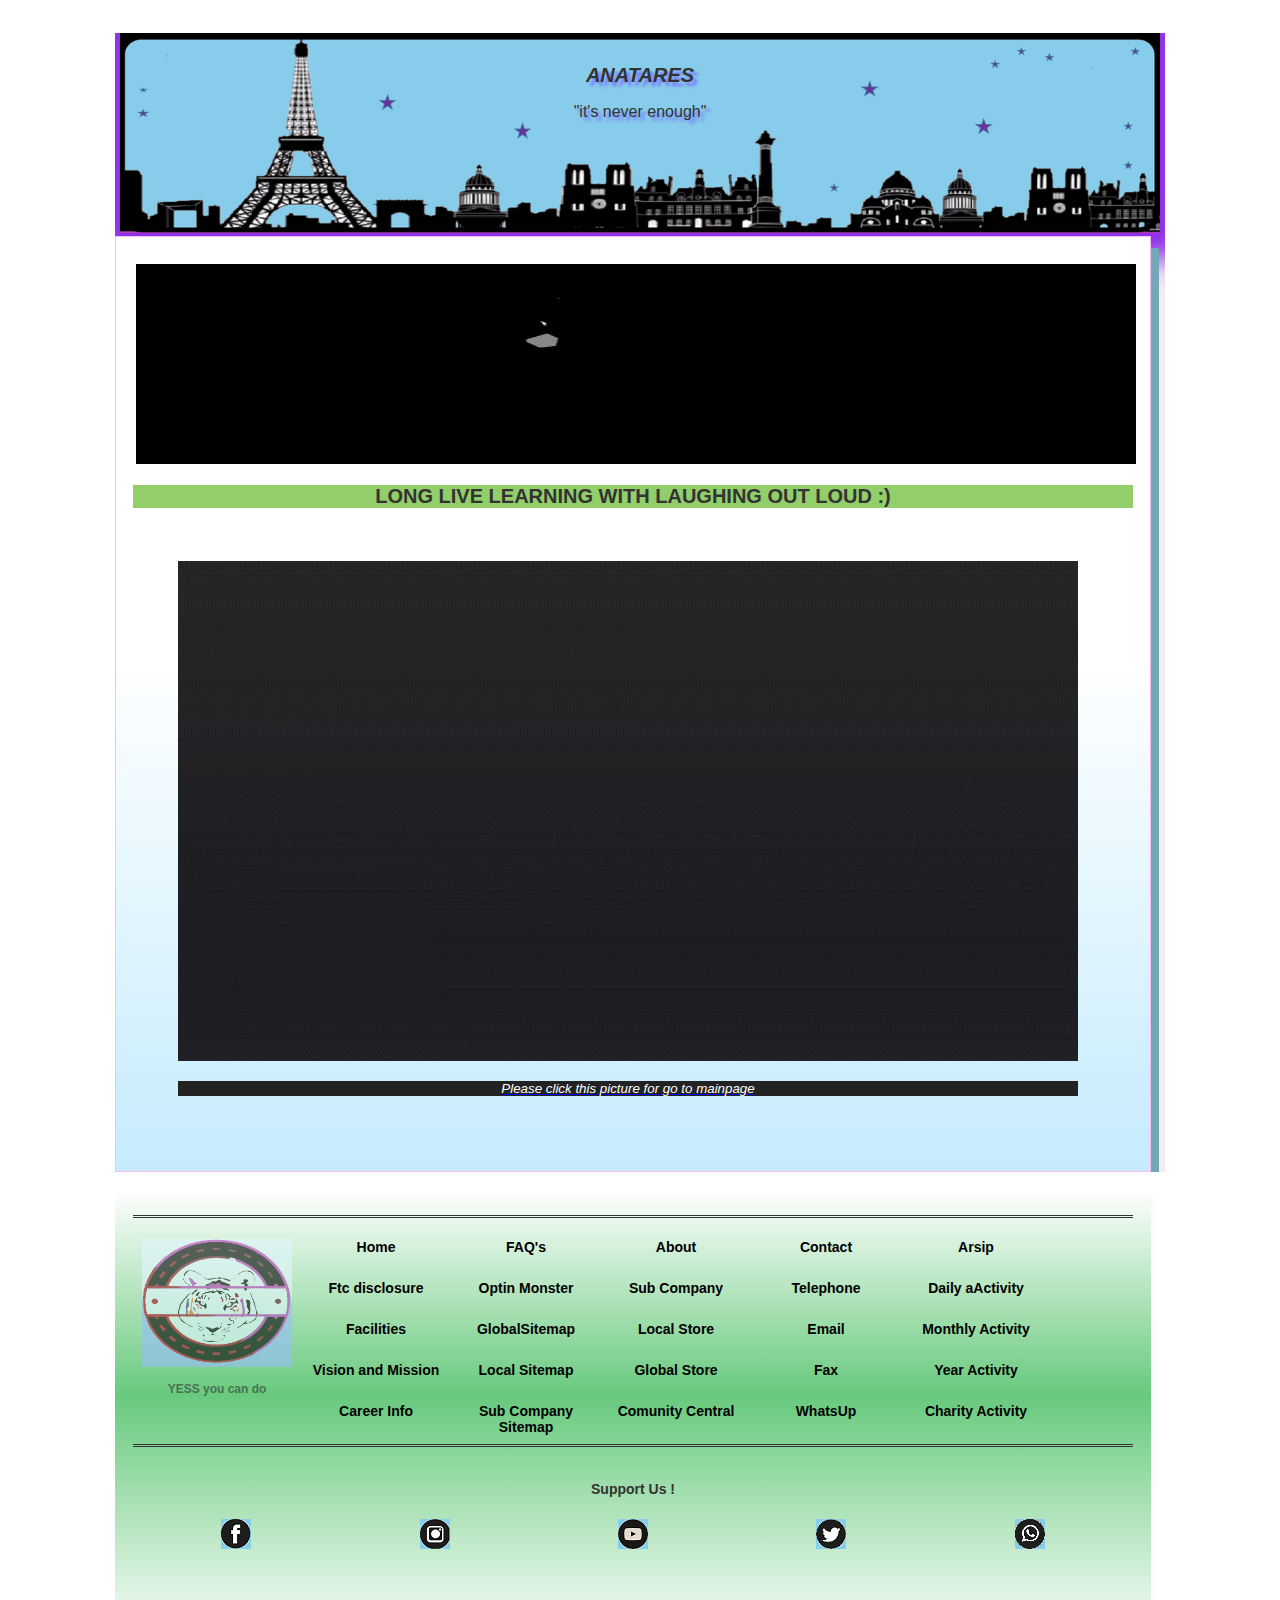
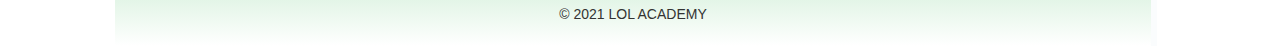
<file: index.html>
<!doctype html>
<html>

<head>
    <meta charset="UTF-8">
    <meta name="viewport" content="width-device-width, initial-scale=1">
    <link rel="stylesheet" href="style.css" type="text/css" media="screen">
    <style>
        #firstname
    {
    background-image:url(image/eifel123.gif);
    background-position:top;
    background-repeat:no-repeat;
    background-size: 100% 100%;
    width: 1040px;
    height: 200px;
    box-shadow:0px 0px 26px 26px rgb(141, 44, 231);
    text-align: center;
    font-family:'Lucida Sans', 'Lucida Sans Regular', 'Lucida Grande', 'Lucida Sans Unicode', Geneva, Verdana, sans-serif;
    text-shadow:4px 4px 3px #77f;
    margin: auto;
    }

    </style>
</head>

<body>
<!---------------------------------------------------------------------------------------------------->
<!---------------------------------------------------------------------------------------------------->
<!---------------------------------------------------------------------------------------------------->
<div id="content-first">
<!--------------------------------------------------------------------------------------->
<div id="firstname">
    <br>
    
<h1>ANATARES</h1>

<p>"it's never enough"</p>
</div>

<!--------------------------------------------------------------------------------------->
<!--------------------------------------------------------------------------------------->
<div id="post-2">   
<img src="image/ahlanwasahlan.gif.gif" alt="ahlan Wa sahlan.gif.gif" width="1000" height="200" class="img-welcome" >
    <h2>LONG LIVE LEARNING WITH LAUGHING OUT LOUD :)</h2>
<div id="figure-home">
<figure><a href="indexx.html">
   <p id="demo">
    <img src="image/homepagepicture.gif" alt="homepagepicture.gif" width="900" height="500">
</p>
    
<figcaption class="figcaption-home" >Please click this picture for go to mainpage</figcaption>
</a>
</figure>
</div>
</div>
<!--------------------------------------------------------------------------------------->
<!--------------------------------------------------------------------------------------->

<!--------------------------------------------------------------------------------------->
<!--------------------------------------------------------------------------------------->
<div id="footer">
<hr>
    <div class="featured-image-footer">
        <img src="image/icon-footer.png" alt="icon-footer" width="150px">
        <h3>YESS you can do </h3>
    </div>
       
        <ul>
            
            <li><a href="javascript:alert('Mohon maaf page ini belum tersedia')">Home</a></li>
            <li><a href="javascript:alert('Mohon maaf page ini belum tersedia')">FAQ's</a></li>
            <li><a href="javascript:alert('Mohon maaf page ini belum tersedia')">About</a></li>
            <li><a href="javascript:alert('Mohon maaf page ini belum tersedia')">Contact</a></li>
            <li><a href="javascript:alert('Mohon maaf page ini belum tersedia')">Arsip</a></li>
        </ul>
    
        <ul>
            
            <li><a href="javascript:alert('Mohon maaf page ini belum tersedia')">Ftc disclosure</a></li>
            <li><a href="javascript:alert('Mohon maaf page ini belum tersedia')">Optin Monster</a></li>
            <li><a href="javascript:alert('Mohon maaf page ini belum tersedia')">Sub Company</a></li>
            <li><a href="javascript:alert('Mohon maaf page ini belum tersedia')">Telephone</a></li>
            <li><a href="javascript:alert('Mohon maaf page ini belum tersedia')">Daily aActivity</a></li>
        </ul>

        <ul>
            
            <li><a href="javascript:alert('Mohon maaf page ini belum tersedia')">Facilities</a></li>
            <li><a href="javascript:alert('Mohon maaf page ini belum tersedia')">GlobalSitemap</a></li>
            <li><a href="javascript:alert('Mohon maaf page ini belum tersedia')">Local Store</a></li>
            <li><a href="javascript:alert('Mohon maaf page ini belum tersedia')">Email</a></li>
            <li><a href="javascript:alert('Mohon maaf page ini belum tersedia')">Monthly Activity</a></li>
        </ul>

        <ul>
            
            <li><a href="javascript:alert('Mohon maaf page ini belum tersedia')">Vision and Mission</a></li>
            <li><a href="javascript:alert('Mohon maaf page ini belum tersedia')">Local Sitemap</a></li>
            <li><a href="javascript:alert('Mohon maaf page ini belum tersedia')">Global Store</a></li>
            <li><a href="javascript:alert('Mohon maaf page ini belum tersedia')">Fax</a></li>
            <li><a href="javascript:alert('Mohon maaf page ini belum tersedia')">Year Activity</a></li>
        </ul>

        <ul>            
            <li><a href="javascript:alert('Mohon maaf page ini belum tersedia')">Career Info</a></li>
            <li><a href="javascript:alert('Mohon maaf page ini belum tersedia')">Sub Company Sitemap</a></li>
            <li><a href="javascript:alert('Mohon maaf page ini belum tersedia')">Comunity Central</a></li>
            <li><a href="javascript:alert('Mohon maaf page ini belum tersedia')">WhatsUp</a></li>
            <li><a href="javascript:alert('Mohon maaf page ini belum tersedia')">Charity Activity</a></li>
        </ul>

    
    <table width="100%"  class="table-featured" cellspacing="8px" cellpadding="0px">
    <hr>
        <tr>
            <th colspan="5">
                <p>Support Us !</p>
            </th>
        </tr>
        <tr>
            <td><img src="image/footer-icon1.png"></td>
            <td><img src="image/footer-icon2.png"></td>
            <td><img src="image/footer-icon3.png"></td>
            <td><img src="image/footer-icon4.png"></td>
            <td><img src="image/footer-icon5.png"></td>
        </tr>
    </table>
    <br><br>
    <p class="p-footer">&copy; 2021 LOL ACADEMY</p>
    
    
    </div>

    <!--------------------------------------------------------------------------------------->
    </div>
    <!---------------------------------------------------------------------------------------------------->
    <!---------------------------------------------------------------------------------------------------->
    <!---------------------------------------------------------------------------------------------------->
    </body>
    </html>
</file>
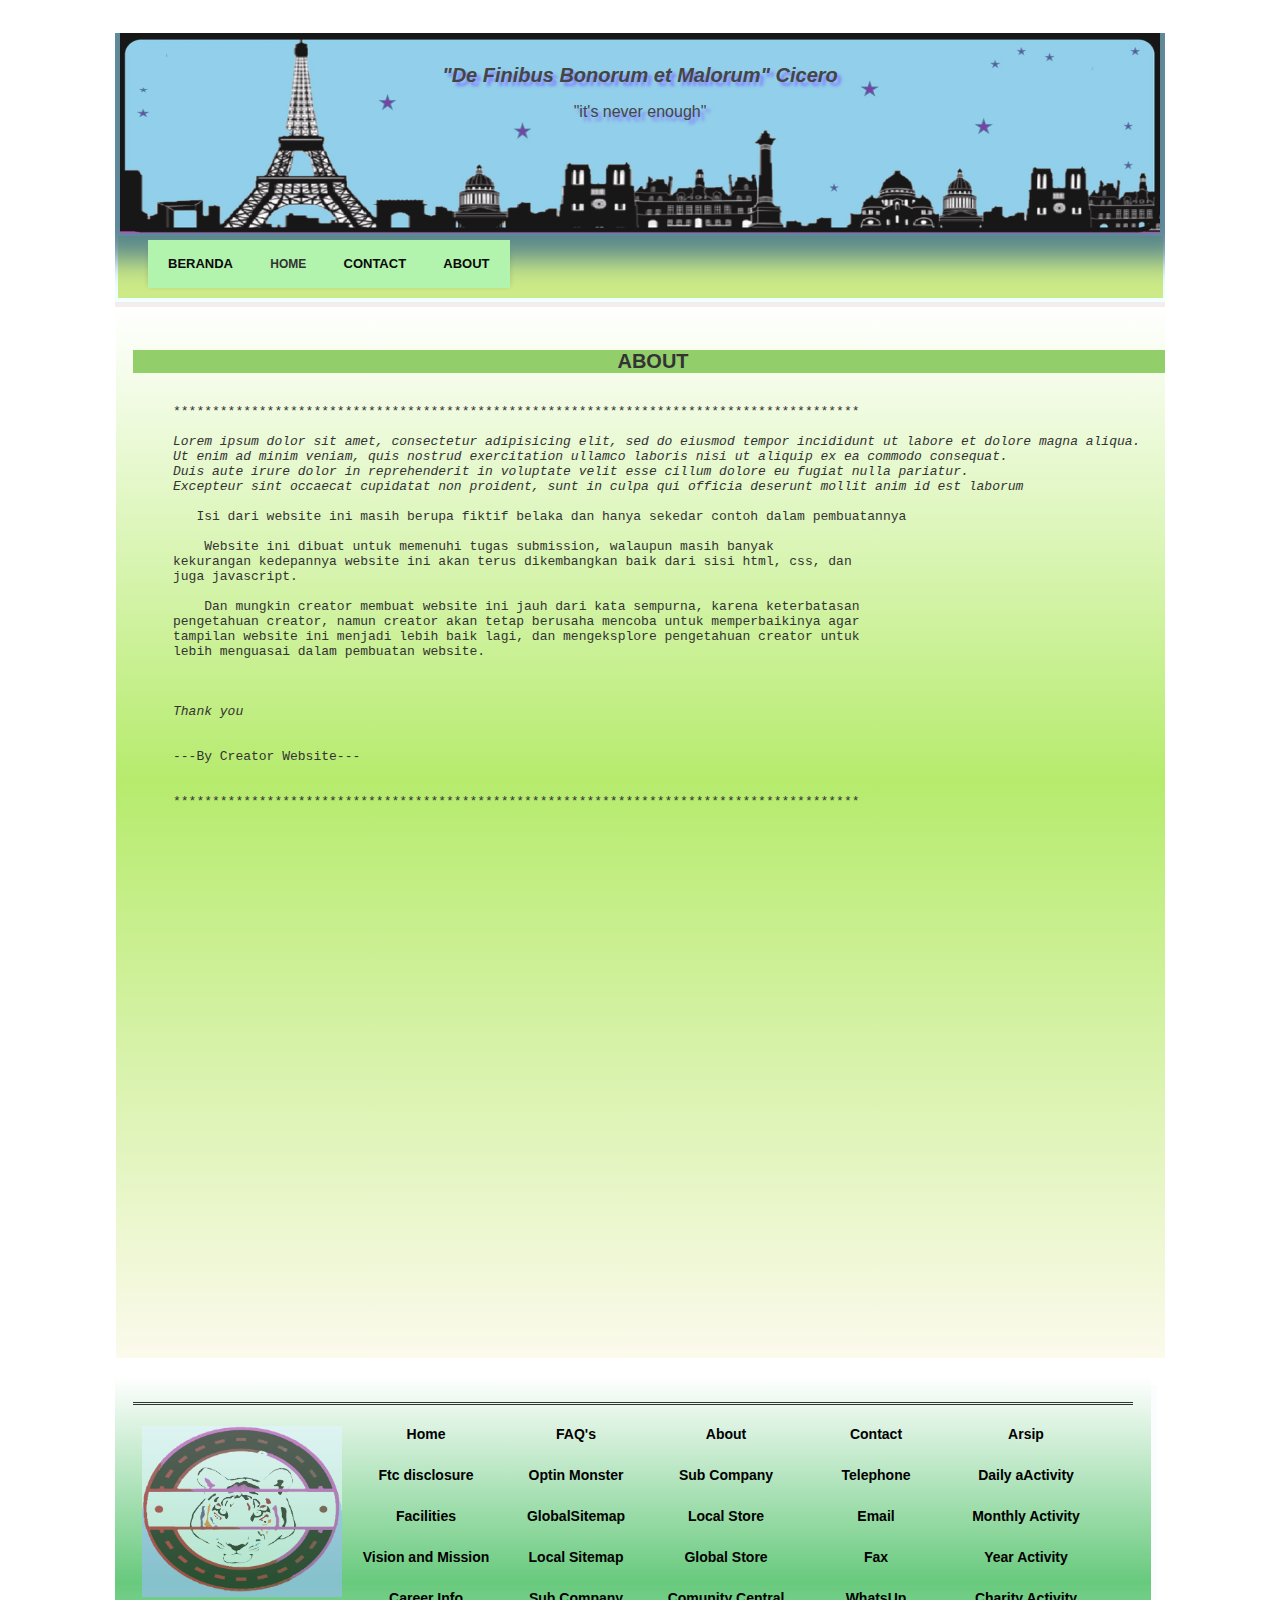
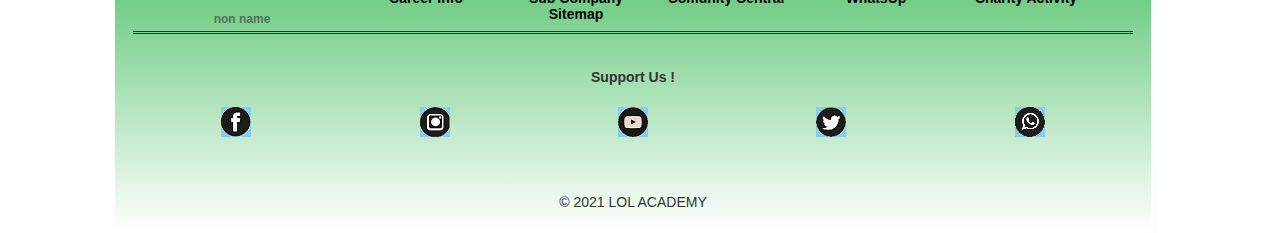
<file: about.html>
<!doctype html>
<html>

<head>
    <meta charset="UTF-8">
    <meta name="viewport" content="width=device-width, initial-scale=1">
    <link rel="stylesheet" href="style.css" type="text/css" media="screen">
    <style>
        #firstname
    {
    background-image:url(image/eifel123.gif);
    background-position:top;
    background-repeat:no-repeat;
    background-size: 100% 100%;
    opacity:0.9;
    width: 1040px;
    height: 200px;
    box-shadow:0px 0px 26px 26px #4a7a8d;
    text-align: center;
    font-family:'Lucida Sans', 'Lucida Sans Regular', 'Lucida Grande', 'Lucida Sans Unicode', Geneva, Verdana, sans-serif;
    text-shadow:4px 4px 3px #77f;
    margin: auto;
    }

    </style>
</head>

<body>
<!---------------------------------------------------------------------------------------------------->
<!---------------------------------------------------------------------------------------------------->
<!---------------------------------------------------------------------------------------------------->
<div id="content">
<!--------------------------------------------------------------------------------------->
<div id="firstname">
    <br>
    
<h1>"De Finibus Bonorum et Malorum" Cicero</h1>

<p>"it's never enough"</p>
</div>
<div>
    <nav>
    
    <ul>
    <li><a href="index.html">BERANDA</a></li>
    <li>
    HOME
    <ul>
    
    <li><a href="indexx.html">MAIN PAGE</a></li>
    <li><a href="other_article.html">OTHER ARTICLE</a></li>
    <li><a href="daftar_pustaka.html">REFERENCE</a></li>
    </ul>
    
    </li>
    
    <li><a href="contact.html">CONTACT</a></li>
    <li><a href="about.html">ABOUT</a></li>
    
    </ul>
    
    </nav>
    </div>
    <!--------------------------------------------------------------------------------------->
<!--------------------------------------------------------------------------------------->
<div id="post">
 <h2>ABOUT</h2>
<figure>
<pre>

****************************************************************************************
<i>
Lorem ipsum dolor sit amet, consectetur adipisicing elit, sed do eiusmod tempor incididunt ut labore et dolore magna aliqua.
Ut enim ad minim veniam, quis nostrud exercitation ullamco laboris nisi ut aliquip ex ea commodo consequat.
Duis aute irure dolor in reprehenderit in voluptate velit esse cillum dolore eu fugiat nulla pariatur. 
Excepteur sint occaecat cupidatat non proident, sunt in culpa qui officia deserunt mollit anim id est laborum
</i>
   Isi dari website ini masih berupa fiktif belaka dan hanya sekedar contoh dalam pembuatannya 
    
    Website ini dibuat untuk memenuhi tugas submission, walaupun masih banyak 
kekurangan kedepannya website ini akan terus dikembangkan baik dari sisi html, css, dan 
juga javascript.

    Dan mungkin creator membuat website ini jauh dari kata sempurna, karena keterbatasan
pengetahuan creator, namun creator akan tetap berusaha mencoba untuk memperbaikinya agar
tampilan website ini menjadi lebih baik lagi, dan mengeksplore pengetahuan creator untuk
lebih menguasai dalam pembuatan website.

    

<i>Thank you</i>


---By Creator Website---


****************************************************************************************


</pre>
</figure>
</div>

<!--------------------------------------------------------------------------------------->
<!--------------------------------------------------------------------------------------->
<!--nav>
    <div id="sidebar2">
    
    <aside>
     <article>
        <header>
        <h4>PROFILE</h4>
        <p>WEBSITE INI</p>
        <figure>
        <img src="image/icon.png" class="featured-image-aside">
        <figcaption></figcaption>
        </figure>
        </header>
        
        <section>
            <h3>Created by</h3>
            <table>
            <tr>
            <th>Nama:</th>
            <td>Fauzan Abdul Adzim</td>
            </tr>
            <tr>
            <th>TTL:</th>
            <td>*******</td>
            </tr>
            <tr>
            <th>Tujuan:</th>
            <td>*******</td>
            </tr>
            <tr>
            <th>Hobi:</th>
            <td>*******</td>
            </tr>
            <tr>
            <th>Telepon:</th>
            <td>+62819xxxxxx</td>
            </tr>
            </table>
              <h4><hr></h4>
        </section>

        </article>


    </aside>
</div>

<!--------------------------------------------------------------------------------------->
<!--------------------------------------------------------------------------------------->
<!-nav>
<div id="footer">
    <hr>
        <div class="featured-image-footer">
            <img src="image/icon-footer.png" alt="icon-footer" width="200px">
            <h3>non name</h3>
        </div>
           
            <ul>
                
                <li><a href="javascript:alert('Mohon maaf page ini belum tersedia')">Home</a></li>
                <li><a href="javascript:alert('Mohon maaf page ini belum tersedia')">FAQ's</a></li>
                <li><a href="javascript:alert('Mohon maaf page ini belum tersedia')">About</a></li>
                <li><a href="javascript:alert('Mohon maaf page ini belum tersedia')">Contact</a></li>
                <li><a href="javascript:alert('Mohon maaf page ini belum tersedia')">Arsip</a></li>
            </ul>
        
            <ul>
                
                <li><a href="javascript:alert('Mohon maaf page ini belum tersedia')">Ftc disclosure</a></li>
                <li><a href="javascript:alert('Mohon maaf page ini belum tersedia')">Optin Monster</a></li>
                <li><a href="javascript:alert('Mohon maaf page ini belum tersedia')">Sub Company</a></li>
                <li><a href="javascript:alert('Mohon maaf page ini belum tersedia')">Telephone</a></li>
                <li><a href="javascript:alert('Mohon maaf page ini belum tersedia')">Daily aActivity</a></li>
            </ul>
    
            <ul>
                
                <li><a href="javascript:alert('Mohon maaf page ini belum tersedia')">Facilities</a></li>
                <li><a href="javascript:alert('Mohon maaf page ini belum tersedia')">GlobalSitemap</a></li>
                <li><a href="javascript:alert('Mohon maaf page ini belum tersedia')">Local Store</a></li>
                <li><a href="javascript:alert('Mohon maaf page ini belum tersedia')">Email</a></li>
                <li><a href="javascript:alert('Mohon maaf page ini belum tersedia')">Monthly Activity</a></li>
            </ul>
    
            <ul>
                
                <li><a href="javascript:alert('Mohon maaf page ini belum tersedia')">Vision and Mission</a></li>
                <li><a href="javascript:alert('Mohon maaf page ini belum tersedia')">Local Sitemap</a></li>
                <li><a href="javascript:alert('Mohon maaf page ini belum tersedia')">Global Store</a></li>
                <li><a href="javascript:alert('Mohon maaf page ini belum tersedia')">Fax</a></li>
                <li><a href="javascript:alert('Mohon maaf page ini belum tersedia')">Year Activity</a></li>
            </ul>
    
            <ul>
                
                <li><a href="javascript:alert('Mohon maaf page ini belum tersedia')">Career Info</a></li>
                <li><a href="javascript:alert('Mohon maaf page ini belum tersedia')">Sub Company Sitemap</a></li>
                <li><a href="javascript:alert('Mohon maaf page ini belum tersedia')">Comunity Central</a></li>
                <li><a href="javascript:alert('Mohon maaf page ini belum tersedia')">WhatsUp</a></li>
                <li><a href="javascript:alert('Mohon maaf page ini belum tersedia')">Charity Activity</a></li>
            </ul>
    
        
        <table width="100%"  class="table-featured" cellspacing="8px" cellpadding="0px">
        <hr>
            <tr>
                <th colspan="5">
                    <p>Support Us !</p>
                </th>
            </tr>
            <tr>
                <td><img src="image/footer-icon1.png"></td>
                <td><img src="image/footer-icon2.png"></td>
                <td><img src="image/footer-icon3.png"></td>
                <td><img src="image/footer-icon4.png"></td>
                <td><img src="image/footer-icon5.png"></td>
            </tr>   
        </table>
        <br><br>
        <p class="p-footer">&copy; 2021 LOL ACADEMY</p>
        
        
        </div>

<!--------------------------------------------------------------------------------------->
</div>
<!---------------------------------------------------------------------------------------------------->
<!---------------------------------------------------------------------------------------------------->
<!---------------------------------------------------------------------------------------------------->
</body>
</html>
</file>
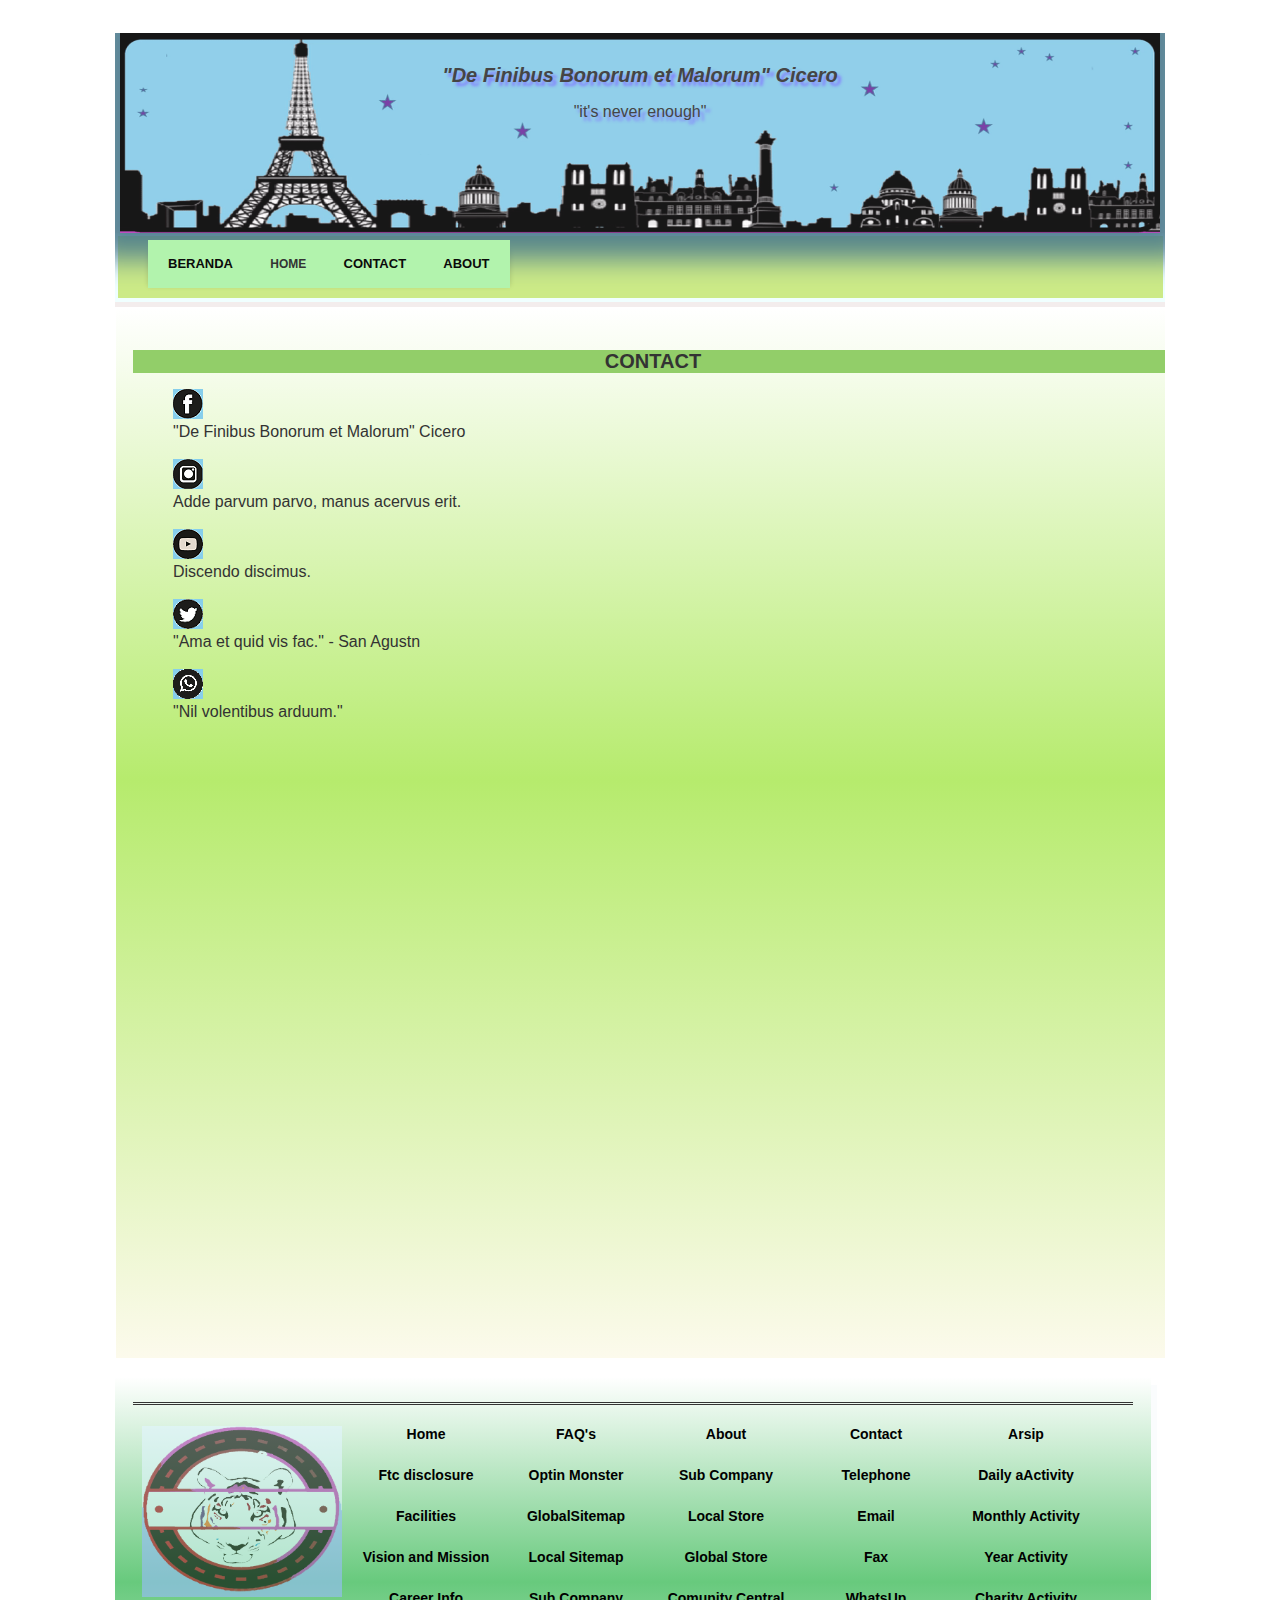
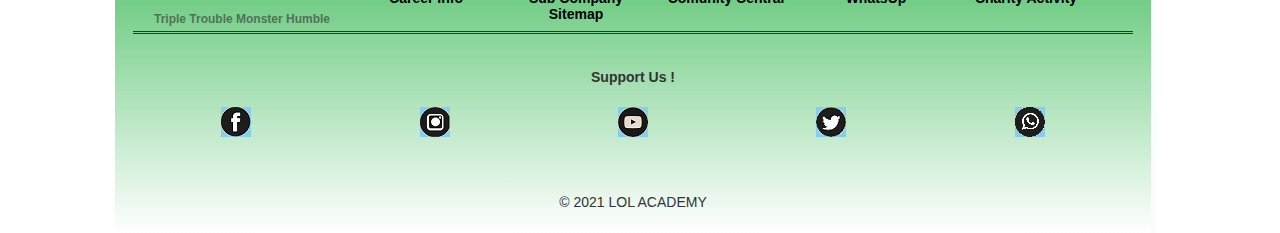
<file: contact.html>
<!doctype html>
<html>

<head>
    <meta charset="UTF-8">
    <meta name="viewport" content="width=device-width, initial-scale=1">
    <link rel="stylesheet" href="style.css"  type="text/css" media="screen">
    <style>
        #firstname
    {
    background-image:url(image/eifel123.gif);
    background-position:top;
    background-repeat:no-repeat;
    background-size: 100% 100%;
    opacity:0.9;
    width: 1040px;
    height: 200px;
    box-shadow:0px 0px 26px 26px #4a7a8d;
    text-align: center;
    font-family:'Lucida Sans', 'Lucida Sans Regular', 'Lucida Grande', 'Lucida Sans Unicode', Geneva, Verdana, sans-serif;
    text-shadow:4px 4px 3px #77f;
    margin: auto;
    }

    </style>
</head>

<body>
<!---------------------------------------------------------------------------------------------------->
<!---------------------------------------------------------------------------------------------------->
<!---------------------------------------------------------------------------------------------------->
<div id="content">
<!--------------------------------------------------------------------------------------->
<div id="firstname">
    <br>
    
<h1>"De Finibus Bonorum et Malorum" Cicero</h1>

<p>"it's never enough"</p>
</div>
<div>
<nav>

<ul>
<li><a href="index.html">BERANDA</a></li>
<li>
HOME
<ul>

<li><a href="indexx.html">MAIN PAGE</a></li>
<li><a href="other_article.html">OTHER ARTICLE</a></li>
<li><a href="daftar_pustaka.html">DAFTAR PUSTAKA</a></li>
</ul>

</li>

<li><a href="contact.html">CONTACT</a></li>
<li><a href="about.html">ABOUT</a></li>

</ul>

</nav>
</div>
<!--------------------------------------------------------------------------------------->
<!--------------------------------------------------------------------------------------->
<div id="post">

    <h2>CONTACT</h2>

<figure>
<img src="image/footer-icon1.png">
<figcaption>"De Finibus Bonorum et Malorum" Cicero</figcaption>
<br>
<img src="image/footer-icon2.png">
<figcaption>Adde parvum parvo, manus acervus erit.</figcaption>
<br>
<img src="image/footer-icon3.png">
<figcaption>Discendo discimus.</figcaption>
<br>
<img src="image/footer-icon4.png">
<figcaption> "Ama et quid vis fac." - San Agustn</figcaption>
<br>
<img src="image/footer-icon5.png">
<figcaption> "Nil volentibus arduum."</figcaption>

</figure>
</div>

<!--------------------------------------------------------------------------------------->
<!--------------------------------------------------------------------------------------->
<!--nav>
<div id="sidebar2">
    
    <aside>
     <article>
        <header>
        <h4>PROFILE</h4>
        <p>WEBSITE INI</p>
        <figure>
        <img src="image/icon.png" class="featured-image-aside">
        <figcaption></figcaption>
        </figure>
        </header>
        
        <section>
            <h3>Created by</h3>
            <table>
            <tr>
            <th>Nama:</th>
            <td>Fauzan Abdul Adzim</td>
            </tr>
            <tr>
            <th>TTL:</th>
            <td>Jakarta 16 Juli 1994</td>
            </tr>
            <tr>
            <th>Tujuan:</th>
            <td>Untuk memenuhi submission dicoding</td>
            </tr>
            <tr>
            <th>Hobi:</th>
            <td>Melihatmu tersenyum</td>
            </tr>
            <tr>
            <th>Telepon:</th>
            <td>+62819xxxxxx</td>
            </tr>
            </table>
              <h4><hr></h4>
        </section>

        </article>


    </aside>
</div>
</nav-->
<!--------------------------------------------------------------------------------------->
<!--------------------------------------------------------------------------------------->

<div id="footer">
    <hr>
        <div class="featured-image-footer">
            <img src="image/icon-footer.png" alt="icon-footer" width="200px">
            <h3>Triple Trouble Monster Humble</h3>
        </div>
           
            <ul>
                
                <li><a href="javascript:alert('Mohon maaf page ini belum tersedia')">Home</a></li>
                <li><a href="javascript:alert('Mohon maaf page ini belum tersedia')">FAQ's</a></li>
                <li><a href="javascript:alert('Mohon maaf page ini belum tersedia')">About</a></li>
                <li><a href="javascript:alert('Mohon maaf page ini belum tersedia')">Contact</a></li>
                <li><a href="javascript:alert('Mohon maaf page ini belum tersedia')">Arsip</a></li>
            </ul>
        
            <ul>
                
                <li><a href="javascript:alert('Mohon maaf page ini belum tersedia')">Ftc disclosure</a></li>
                <li><a href="javascript:alert('Mohon maaf page ini belum tersedia')">Optin Monster</a></li>
                <li><a href="javascript:alert('Mohon maaf page ini belum tersedia')">Sub Company</a></li>
                <li><a href="javascript:alert('Mohon maaf page ini belum tersedia')">Telephone</a></li>
                <li><a href="javascript:alert('Mohon maaf page ini belum tersedia')">Daily aActivity</a></li>
            </ul>
    
            <ul>
                
                <li><a href="javascript:alert('Mohon maaf page ini belum tersedia')">Facilities</a></li>
                <li><a href="javascript:alert('Mohon maaf page ini belum tersedia')">GlobalSitemap</a></li>
                <li><a href="javascript:alert('Mohon maaf page ini belum tersedia')">Local Store</a></li>
                <li><a href="javascript:alert('Mohon maaf page ini belum tersedia')">Email</a></li>
                <li><a href="javascript:alert('Mohon maaf page ini belum tersedia')">Monthly Activity</a></li>
            </ul>
    
            <ul>
                
                <li><a href="javascript:alert('Mohon maaf page ini belum tersedia')">Vision and Mission</a></li>
                <li><a href="javascript:alert('Mohon maaf page ini belum tersedia')">Local Sitemap</a></li>
                <li><a href="javascript:alert('Mohon maaf page ini belum tersedia')">Global Store</a></li>
                <li><a href="javascript:alert('Mohon maaf page ini belum tersedia')">Fax</a></li>
                <li><a href="javascript:alert('Mohon maaf page ini belum tersedia')">Year Activity</a></li>
            </ul>
    
            <ul>
                
                <li><a href="javascript:alert('Mohon maaf page ini belum tersedia')">Career Info</a></li>
                <li><a href="javascript:alert('Mohon maaf page ini belum tersedia')">Sub Company Sitemap</a></li>
                <li><a href="javascript:alert('Mohon maaf page ini belum tersedia')">Comunity Central</a></li>
                <li><a href="javascript:alert('Mohon maaf page ini belum tersedia')">WhatsUp</a></li>
                <li><a href="javascript:alert('Mohon maaf page ini belum tersedia')">Charity Activity</a></li>
            </ul>
    
        
        <table width="100%"  class="table-featured" cellspacing="8px" cellpadding="0px">
        <hr>
            <tr>
                <th colspan="5">
                    <p>Support Us !</p>
                </th>
            </tr>
            <tr>
                <td><img src="image/footer-icon1.png"></td>
                <td><img src="image/footer-icon2.png"></td>
                <td><img src="image/footer-icon3.png"></td>
                <td><img src="image/footer-icon4.png"></td>
                <td><img src="image/footer-icon5.png"></td>
            </tr>   
        </table>
        <br><br>
        <p class="p-footer">&copy; 2021 LOL ACADEMY</p>
        
        
        </div>

<!--------------------------------------------------------------------------------------->
</div>
<!---------------------------------------------------------------------------------------------------->
<!---------------------------------------------------------------------------------------------------->
<!---------------------------------------------------------------------------------------------------->
</body>
</html>
</file>
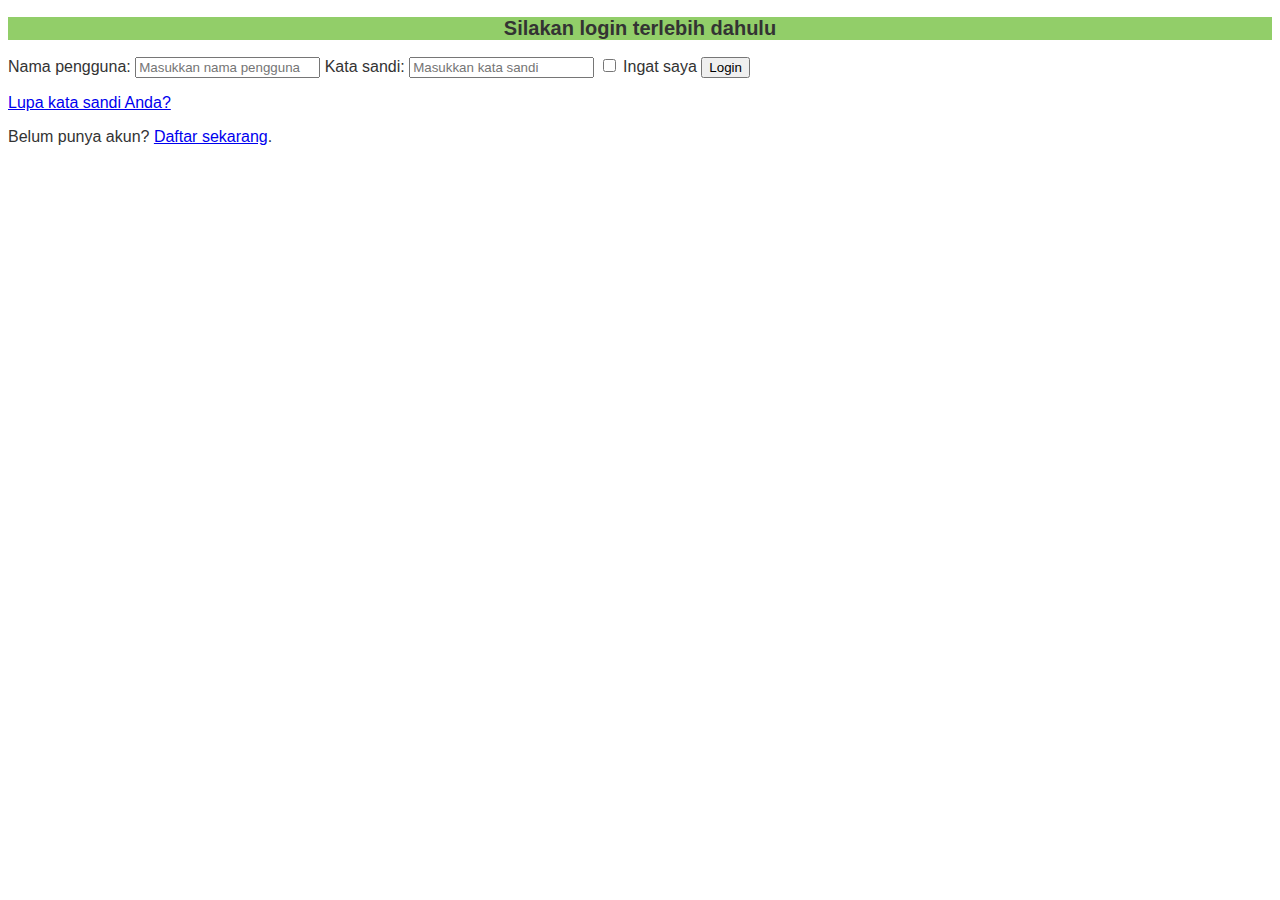
<file: formlogin.html>
<!DOCTYPE html>
<html lang="id">
<head>
  <meta charset="UTF-8">
  <meta name="viewport" content="width=device-width, initial-scale=1.0">
  <title>Login Form</title>
  <link rel="stylesheet" href="style.css">
</head>
<body>
  <div class="login-container">
    <h2>Silakan login terlebih dahulu</h2>
    <form action="proseslogin.php" method="POST">
      <label for="nama">Nama pengguna:</label>
      <input type="text" id="nama" name="nama" placeholder="Masukkan nama pengguna" required>
      <label for="password">Kata sandi:</label>
      <input type="password" id="pasword" name="pasword" placeholder="Masukkan kata sandi" required>
      <label>
        <input type="checkbox" name="remember"> Ingat saya
      </label>
      <button type="submit" value="login">Login</button>
      <p><a href="#">Lupa kata sandi Anda?</a></p>
      <p>Belum punya akun? <a href="signup.html">Daftar sekarang</a>.</p>
    </form>

  </div>
  
</body>
</html>
</file>
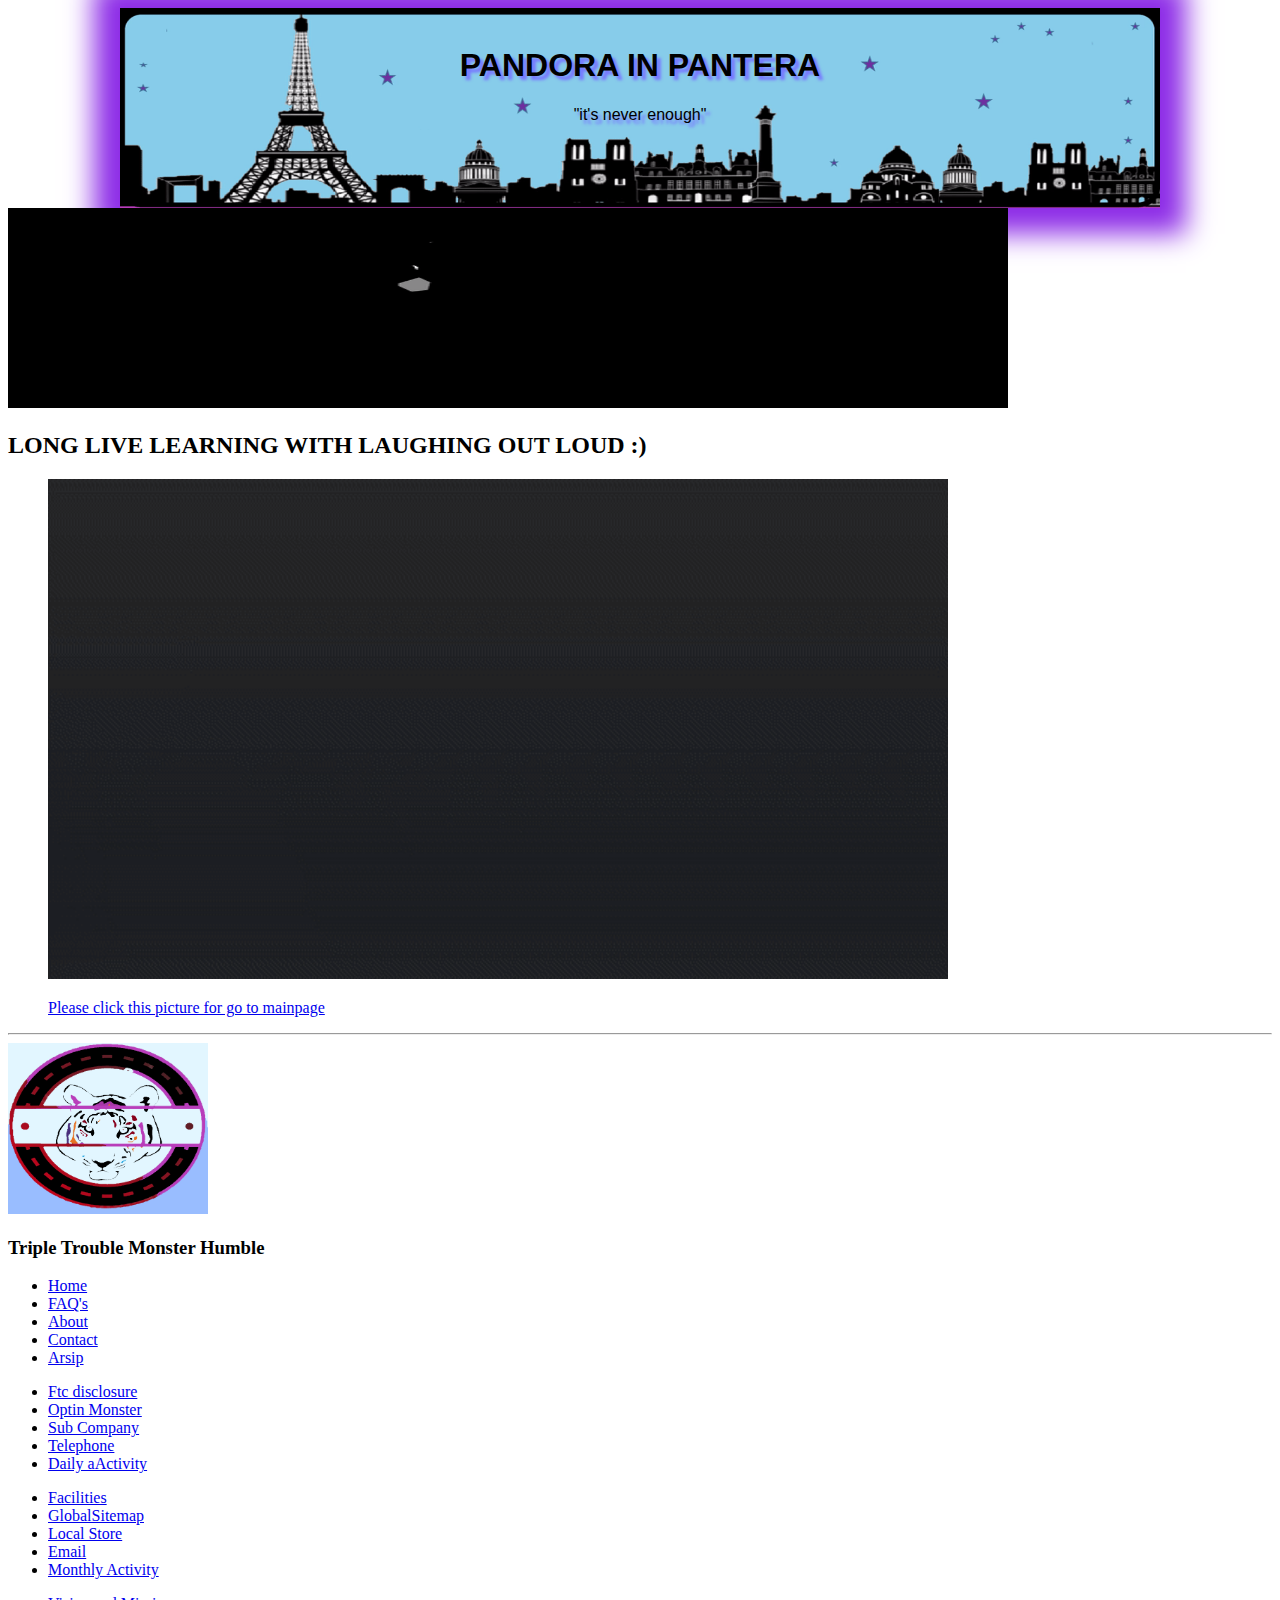
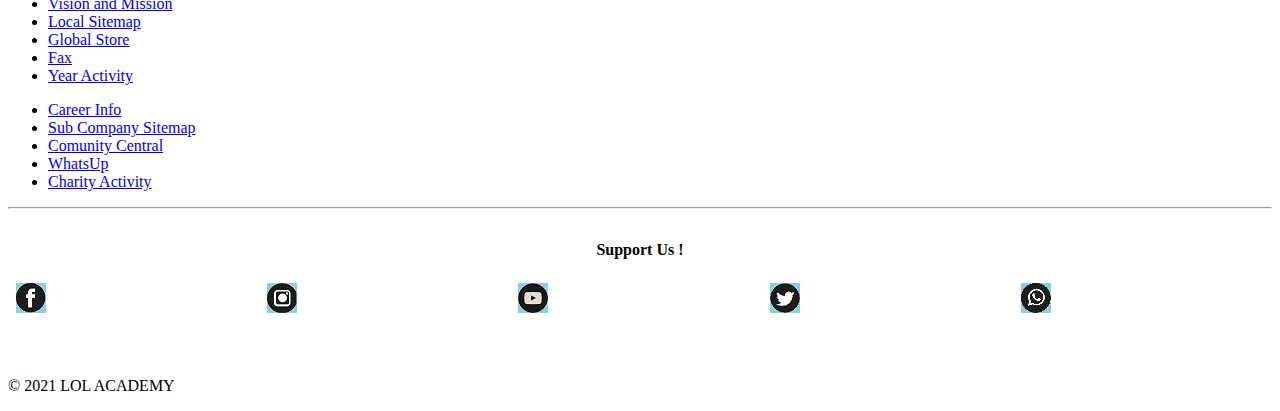
<file: homexxx.html.html>
<!doctype html>
<html>

<head>
    <meta charset="UTF-8">
    <meta name="viewport" content="width-device-width, initial-scale=1">
    <link rel="stylesheet" href="file:///home/fzn_adz/Documents/web%20dasar/new/styles/style.css" type="text/css" media="screen">
    <style>
        #firstname
    {
    background-image:url(image/eifel123.gif);
    background-position:top;
    background-repeat:no-repeat;
    background-size: 100% 100%;
    width: 1040px;
    height: 200px;
    box-shadow:0px 0px 26px 26px rgb(141, 44, 231);
    text-align: center;
    font-family:'Lucida Sans', 'Lucida Sans Regular', 'Lucida Grande', 'Lucida Sans Unicode', Geneva, Verdana, sans-serif;
    text-shadow:4px 4px 3px #77f;
    margin: auto;
    }

    </style>
</head>

<body>
<!---------------------------------------------------------------------------------------------------->
<!---------------------------------------------------------------------------------------------------->
<!---------------------------------------------------------------------------------------------------->
<div id="content-first">
<!--------------------------------------------------------------------------------------->
<div id="firstname">
    <br>
    
<h1>PANDORA IN PANTERA </h1>

<p>"it's never enough"</p>
</div>

<!--------------------------------------------------------------------------------------->
<!--------------------------------------------------------------------------------------->
<div id="post-2">   
<img src="image/ahlanwasahlan.gif.gif" alt="ahlan Wa sahlan.gif.gif" width="1000" height="200" class="img-welcome" >
    <h2>LONG LIVE LEARNING WITH LAUGHING OUT LOUD :)</h2>
<div id="figure-home">
<figure><a href="indexx.html">
   <p id="demo">
    <img src="image/homepagepicture.gif" alt="homepagepicture.gif" width="900" height="500">
</p>
    
<figcaption class="figcaption-home" >Please click this picture for go to mainpage</figcaption>
</a>
</figure>
</div>
</div>
<!--------------------------------------------------------------------------------------->
<!--------------------------------------------------------------------------------------->

<!--------------------------------------------------------------------------------------->
<!--------------------------------------------------------------------------------------->
<div id="footer">
<hr>
    <div class="featured-image-footer">
        <img src="image/icon-footer.png" alt="icon-footer" width="200px">
        <h3>Triple Trouble Monster Humble</h3>
    </div>
       
        <ul>
            
            <li><a href="javascript:alert('Mohon maaf page ini belum tersedia')">Home</a></li>
            <li><a href="javascript:alert('Mohon maaf page ini belum tersedia')">FAQ's</a></li>
            <li><a href="javascript:alert('Mohon maaf page ini belum tersedia')">About</a></li>
            <li><a href="javascript:alert('Mohon maaf page ini belum tersedia')">Contact</a></li>
            <li><a href="javascript:alert('Mohon maaf page ini belum tersedia')">Arsip</a></li>
        </ul>
    
        <ul>
            
            <li><a href="javascript:alert('Mohon maaf page ini belum tersedia')">Ftc disclosure</a></li>
            <li><a href="javascript:alert('Mohon maaf page ini belum tersedia')">Optin Monster</a></li>
            <li><a href="javascript:alert('Mohon maaf page ini belum tersedia')">Sub Company</a></li>
            <li><a href="javascript:alert('Mohon maaf page ini belum tersedia')">Telephone</a></li>
            <li><a href="javascript:alert('Mohon maaf page ini belum tersedia')">Daily aActivity</a></li>
        </ul>

        <ul>
            
            <li><a href="javascript:alert('Mohon maaf page ini belum tersedia')">Facilities</a></li>
            <li><a href="javascript:alert('Mohon maaf page ini belum tersedia')">GlobalSitemap</a></li>
            <li><a href="javascript:alert('Mohon maaf page ini belum tersedia')">Local Store</a></li>
            <li><a href="javascript:alert('Mohon maaf page ini belum tersedia')">Email</a></li>
            <li><a href="javascript:alert('Mohon maaf page ini belum tersedia')">Monthly Activity</a></li>
        </ul>

        <ul>
            
            <li><a href="javascript:alert('Mohon maaf page ini belum tersedia')">Vision and Mission</a></li>
            <li><a href="javascript:alert('Mohon maaf page ini belum tersedia')">Local Sitemap</a></li>
            <li><a href="javascript:alert('Mohon maaf page ini belum tersedia')">Global Store</a></li>
            <li><a href="javascript:alert('Mohon maaf page ini belum tersedia')">Fax</a></li>
            <li><a href="javascript:alert('Mohon maaf page ini belum tersedia')">Year Activity</a></li>
        </ul>

        <ul>
            
            <li><a href="javascript:alert('Mohon maaf page ini belum tersedia')">Career Info</a></li>
            <li><a href="javascript:alert('Mohon maaf page ini belum tersedia')">Sub Company Sitemap</a></li>
            <li><a href="javascript:alert('Mohon maaf page ini belum tersedia')">Comunity Central</a></li>
            <li><a href="javascript:alert('Mohon maaf page ini belum tersedia')">WhatsUp</a></li>
            <li><a href="javascript:alert('Mohon maaf page ini belum tersedia')">Charity Activity</a></li>
        </ul>

    
    <table width="100%"  class="table-featured" cellspacing="8px" cellpadding="0px">
    <hr>
        <tr>
            <th colspan="5">
                <p>Support Us !</p>
            </th>
        </tr>
        <tr>
            <td><img src="image/footer-icon1.png"></td>
            <td><img src="image/footer-icon2.png"></td>
            <td><img src="image/footer-icon3.png"></td>
            <td><img src="image/footer-icon4.png"></td>
            <td><img src="image/footer-icon5.png"></td>
        </tr>
    </table>
    <br><br>
    <p class="p-footer">&copy; 2021 LOL ACADEMY</p>
    
    
    </div>

    <!--------------------------------------------------------------------------------------->
    </div>
    <!---------------------------------------------------------------------------------------------------->
    <!---------------------------------------------------------------------------------------------------->
    <!---------------------------------------------------------------------------------------------------->
    </body>
    </html>
</file>
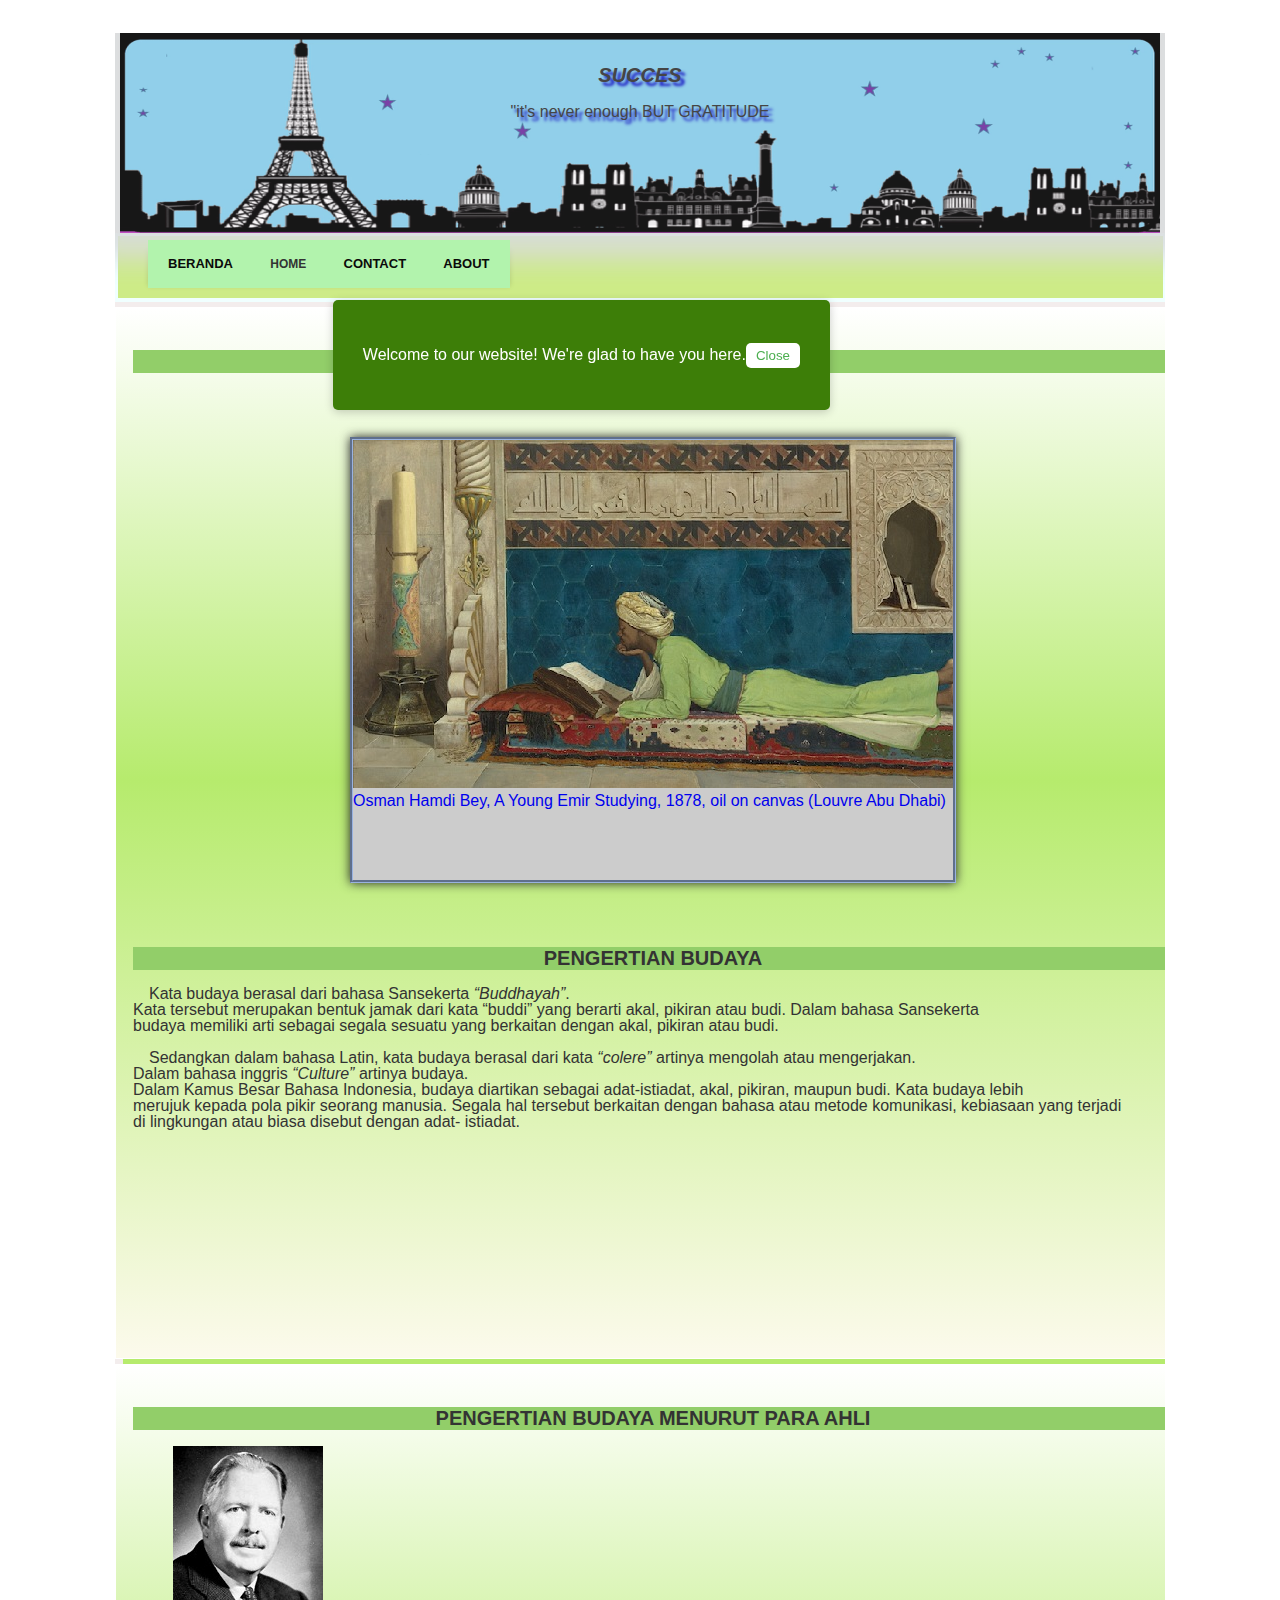
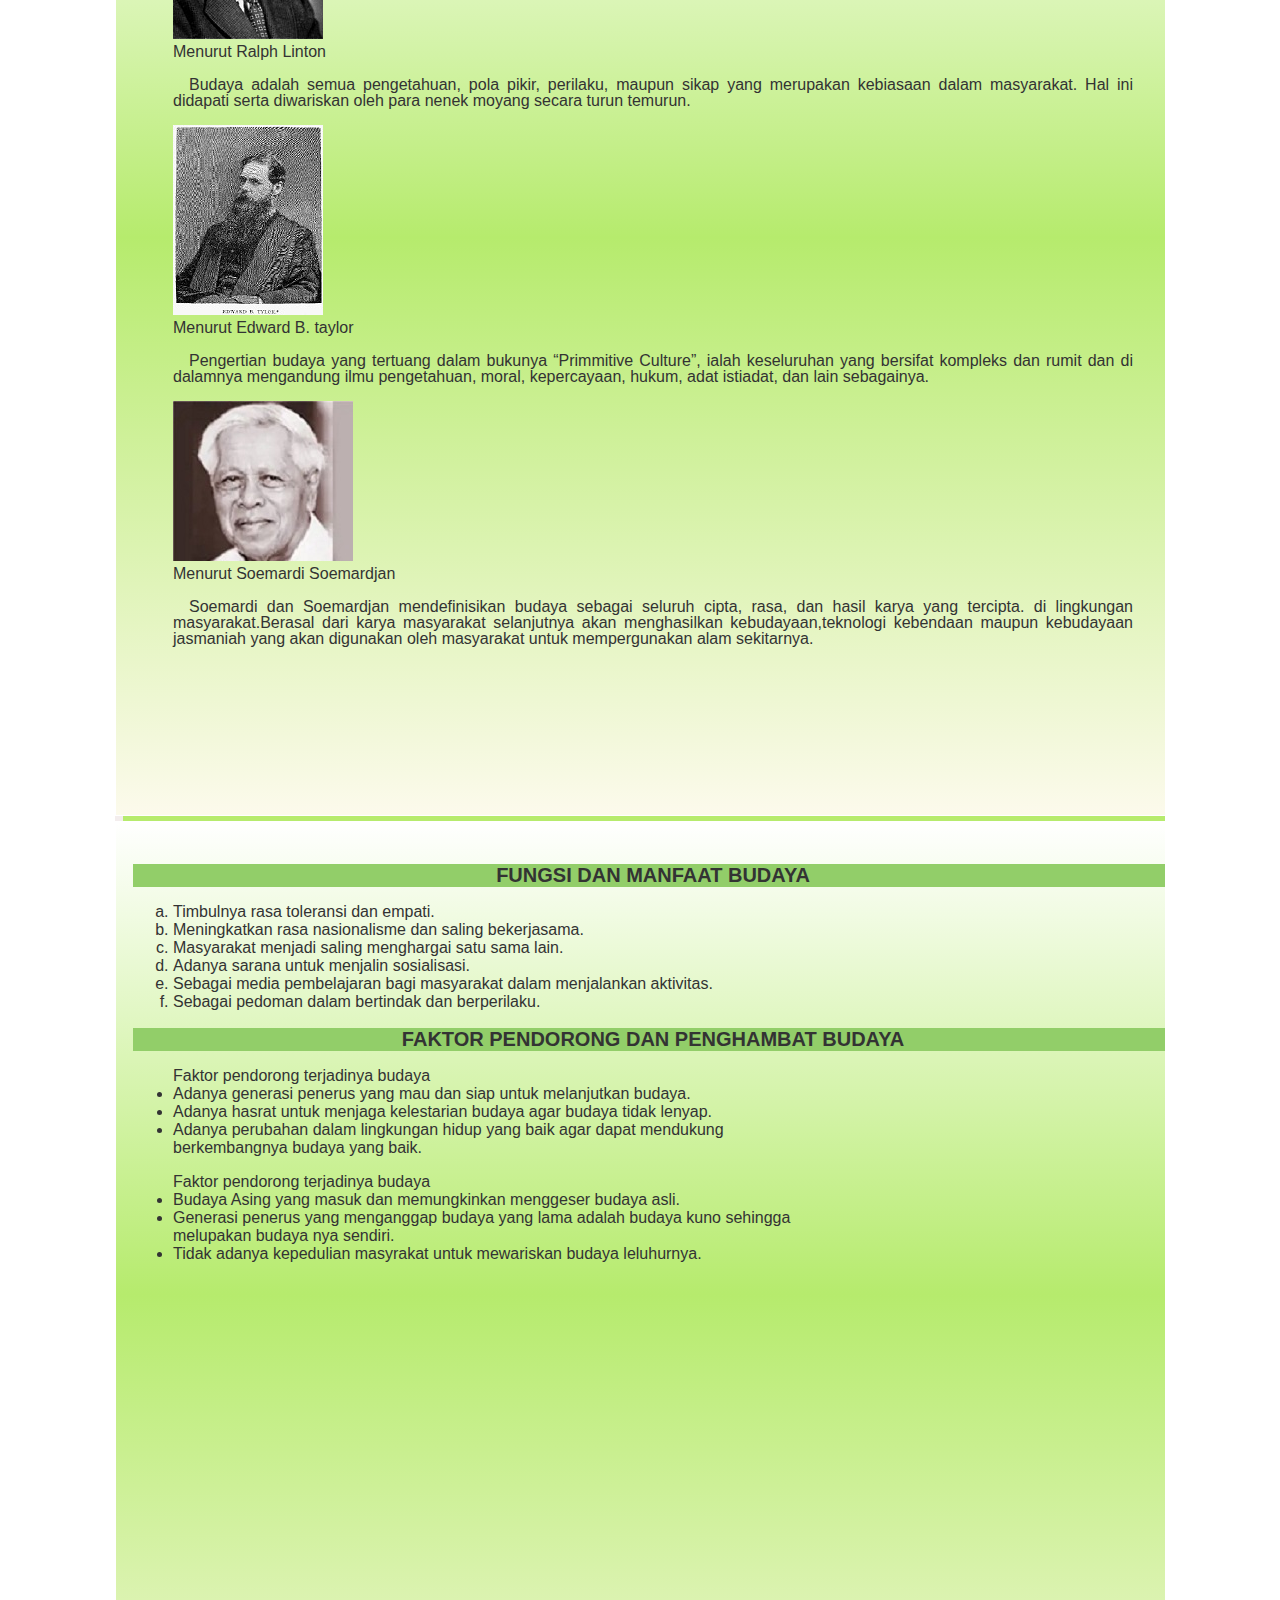
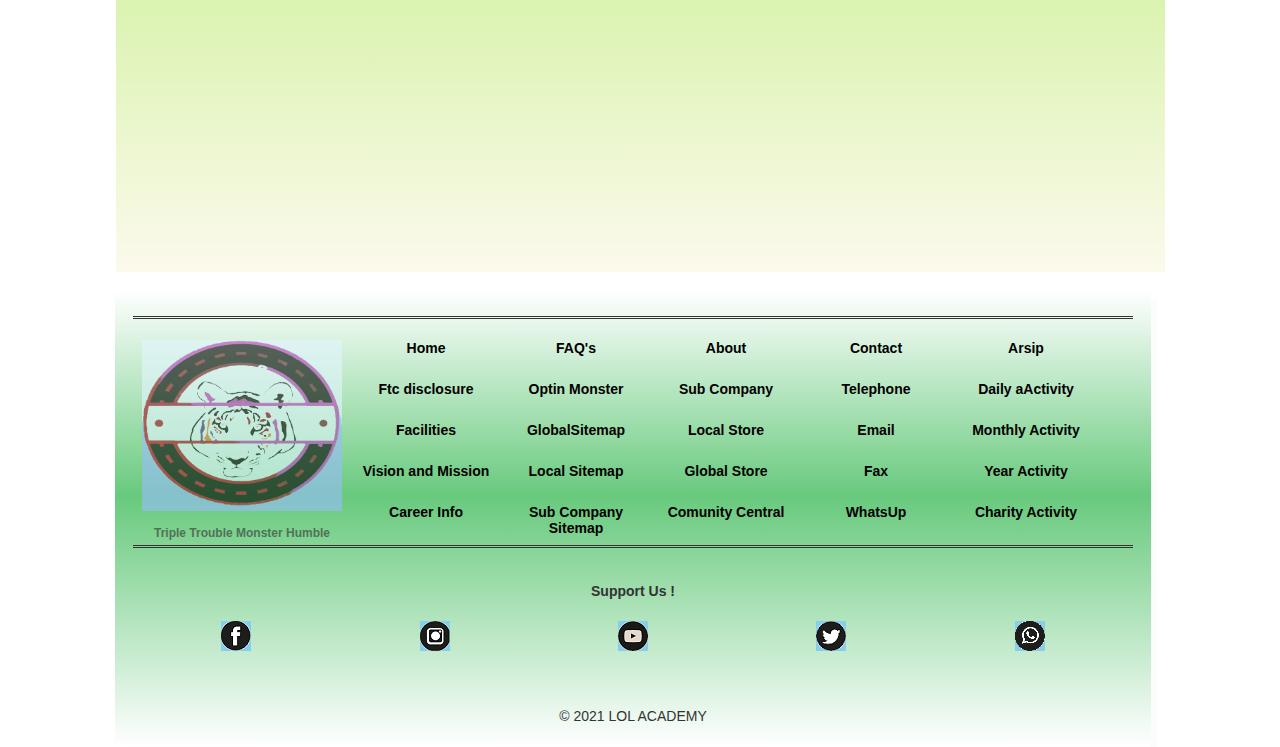
<file: indexx.html>
<!doctype html>
<html>

<head>
    <meta charset="UTF-8">
    <meta name="viewport" content="width=device-width, initial-scale=1">
    <link rel="stylesheet" href="style.css" type="text/css" media="screen">
    <style> 
        #firstname
    {
    background-image:url(image/eifel123.gif);
    background-position:top;
    background-repeat:no-repeat;
    background-size: 100% 100%;
    opacity:0.9;
    width: 1040px;
    height: 200px;
    box-shadow:0px 0px 26px 26px #d9dcdd;
    text-align: center;
    font-family:'Lucida Sans', 'Lucida Sans Regular', 'Lucida Grande', 'Lucida Sans Unicode', 'Geneva', Verdana, sans-serif;
    text-shadow:4px 4px 3px rgb(0, 0, 190);
    margin: auto;
    }

    </style>
</head>

<body>

    <div id="welcome-notification" class="notification">
        <p>Welcome to our website! We're glad to have you here.</p>
        <button id="close-notification" >Close</button>
    </div>

    <script>
document.getElementById('close-notification').addEventListener('click', function() {
 document.getElementById('welcome-notification').style.display = 'none';
});
    
    </script>


<!---------------------------------------------------------------------------------------------------->
<!---------------------------------------------------------------------------------------------------->
<!---------------------------------------------------------------------------------------------------->
<div id="content">
<!--------------------------------------------------------------------------------------->
<div id="firstname">
    <br>
    
<h1>SUCCES</h1>

<p>"it's never enough BUT GRATITUDE</p>
</div>
<div>
<nav>

<ul>
<li><a href="index.html">BERANDA</a></li>
<li>
HOME
<ul>

<li><a href="indexx.html">MAIN PAGE</a></li>
<li><a href="other_article.html">OTHER ARTICLE</a></li>
<li><a href="daftar_pustaka.html">REFERENCE</a></li>
</ul>

</li>

<li><a href="contact.html">CONTACT</a></li>
<li><a href="about.html">ABOUT</a></li>

</ul>

</nav>
</div>
<!--------------------------------------------------------------------------------------->
<!--------------------------------------------------------------------------------------->
<div id="post">

    <h2>HALLO How do you do ?</h2>

<figure>
<div id="slider2">
 <div id="mask">
<ul>
    <li>
        
        <img src="image/Orientalism.jpg">
        <a href="#aaa">Osman Hamdi Bey, A Young Emir Studying, 1878, oil on canvas (Louvre Abu Dhabi)</a>
    
    </li>


    <li>
       
        <img src="image/picture1.jpg">
        <a href="#bbb">Bentuk tarian yang berasal dari bagian India, dikembangkan sesuai dengan tradisi lokal dan
            juga menyerap elemen-elemen dari bagian lain negara itu</a>
    </li>


    <li>
        
        <img src="image/picture2.jpg">
        <a href="#ccc">Wayang adalah seni pertunjukkan asli Indonesia yang berkembang pesat di Pulau Jawa dan Bali. Pertunjukan ini juga populer di beberapa daerah seperti Sumatra dan Semenanjung Malaya</a>
    </li>



    <li>
        <img src="image/picture3.jpg">
        <a href="#ddd">adalah kreasi baru, yang diciptakan oleh penari Kim Baek-Bong pada tahun 1954</a>
    </li>

</ul></div>
 <div id="progress"></div>
 <div id="overlay"></div>
 <div id="pause"></div>   
</div></figure>
<article>
<h2>PENGERTIAN BUDAYA</h2>

<p>
    Kata budaya berasal dari bahasa Sansekerta <i>“Buddhayah”</i>. <br>Kata tersebut merupakan bentuk jamak dari kata “buddi” yang berarti  akal, pikiran atau budi.
    Dalam bahasa Sansekerta<br> budaya memiliki arti sebagai segala sesuatu yang berkaitan dengan akal, pikiran atau budi.
</p>
<p>
    Sedangkan dalam bahasa Latin, kata budaya berasal dari kata <i>“colere”</i> artinya mengolah atau mengerjakan.
    <br>Dalam bahasa inggris <i>“Culture”</i> artinya budaya.<br>Dalam Kamus Besar Bahasa Indonesia, budaya diartikan sebagai adat-istiadat, akal, pikiran, maupun budi.
    Kata budaya lebih<br> merujuk kepada pola pikir seorang manusia.
   Segala hal tersebut berkaitan dengan bahasa atau metode komunikasi, kebiasaan yang terjadi<br>di lingkungan atau biasa disebut dengan adat- istiadat.
</p>
</article>
</div>

<div id="post">
<h2>PENGERTIAN BUDAYA MENURUT PARA AHLI</h2>

<figure>
<img src="image/Ralph Linton.jpg" >
<figcaption>Menurut Ralph Linton</figcaption>
<p>
    Budaya adalah semua pengetahuan, pola pikir, perilaku, maupun sikap yang merupakan kebiasaan dalam masyarakat.
    Hal ini didapati serta diwariskan oleh para nenek moyang secara turun temurun.
</p>
</figure>

<figure>
<img src="image/Edward B. taylor.jpg">
<figcaption>Menurut Edward B. taylor</figcaption>
<p>
    Pengertian budaya yang tertuang dalam bukunya “Primmitive Culture”, ialah keseluruhan yang bersifat
    kompleks dan rumit dan di dalamnya mengandung ilmu pengetahuan, moral, kepercayaan, hukum, adat istiadat, dan lain sebagainya.
</p>
</figure>

<figure>
<img src="image/soemardjan.jpg">
<figcaption>Menurut Soemardi Soemardjan</figcaption>
<p>
    Soemardi dan Soemardjan mendefinisikan budaya sebagai seluruh cipta, rasa, dan hasil karya yang tercipta.
    di lingkungan masyarakat.Berasal dari karya masyarakat selanjutnya akan menghasilkan kebudayaan,teknologi kebendaan maupun kebudayaan jasmaniah yang akan
    digunakan oleh masyarakat untuk mempergunakan alam sekitarnya.
</p>
</figure>
</div>

<div id="post">
<article>
<section>
<h2>FUNGSI DAN MANFAAT BUDAYA</h2>
<P>
<ol type="a">
<li>Timbulnya rasa toleransi dan empati.</li>
<li>Meningkatkan rasa nasionalisme dan saling bekerjasama.</li>
<li>Masyarakat menjadi saling menghargai satu sama lain.</li>
<li>Adanya sarana untuk menjalin sosialisasi.</li>
<li>Sebagai media pembelajaran bagi masyarakat dalam menjalankan aktivitas.</li>
<li>Sebagai pedoman dalam bertindak dan berperilaku.</li>
</ol>
</P>
</section>
<section>
<h2>FAKTOR PENDORONG DAN PENGHAMBAT BUDAYA</h2>
<figure>
<figcaption>Faktor pendorong terjadinya budaya</figcaption>
<li>Adanya generasi penerus yang mau dan siap untuk melanjutkan budaya.</li>
<li>Adanya hasrat untuk menjaga kelestarian budaya agar budaya tidak lenyap.</li>
<li>Adanya perubahan dalam lingkungan hidup yang baik agar dapat mendukung<br>berkembangnya budaya yang baik.</li> 
</figure>
<Section><figure>
<figcaption>Faktor pendorong terjadinya budaya</figcaption>
<li>Budaya Asing yang masuk dan memungkinkan menggeser budaya asli.</li>
<li>Generasi penerus yang menganggap budaya yang lama adalah budaya kuno sehingga<br>melupakan budaya nya sendiri.</li>
<li>Tidak adanya kepedulian masyrakat untuk mewariskan budaya leluhurnya.</li>
</figure>
</Section>
</article>
</div>
<!--------------------------------------------------------------------------------------->
<!--------------------------------------------------------------------------------------->
<!--nav>
<div id="sidebar">
    
    <aside>
     <article>
        <header>
        <h4>PROFILE</h4>
        <p>WEBSITE INI</p>
        <figure>
        <img src=icon.png" class="featured-image-aside">
        <figcaption></figcaption>
        </figure>
        </header>
        
        <section>
            <h3>Created by</h3>
            <table>
            <tr>
            <th>Nama:</th>
            <td>vvvvvvvv</td>
            </tr>
            <tr>
            <th>TTL:</th>
            <td>xxxxxxxxxxxxxxx</td>
            </tr>
            <tr>
            <th>Tujuan:</th>
            <td>xxxxxxxxxxxxxxxx</td>
            </tr>
            <tr>
            <th>Hobi:</th>
            <td>xxxxxxxxxx</td>
            </tr>
            <tr>
            <th>Telepon:</th>
            <td>+62819xxxxxx</td>
            </tr>
            </table>
              <h4><hr></h4>
        </section>

        </article>


    </aside>
</div>
</nav-->
<!--nav>
#non aktif dimaksudkan untuk memperlebar ukuran sisi kontent pada hal ini adalah pada post untuk di css
dengan menghilangkan tanda nonaktif pada sidebar
</nav-->
<!--------------------------------------------------------------------------------------->
<!--------------------------------------------------------------------------------------->

<div id="footer">
    <hr>
        <div class="featured-image-footer">
            <img src="image/icon-footer.png" alt="icon-footer" width="200px">
            <h3>Triple Trouble Monster Humble</h3>
        </div>
            <ul>
                <li ><a href="javascript:alert('Mohon maaf page ini belum tersedia')">Home</a></li>
                <li><a href="javascript:alert('Mohon maaf page ini belum tersedia')">FAQ's</a></li>
                <li><a href="javascript:alert('Mohon maaf page ini belum tersedia')">About</a></li>
                <li><a href="javascript:alert('Mohon maaf page ini belum tersedia')">Contact</a></li>
                <li><a href="javascript:alert('Mohon maaf page ini belum tersedia')">Arsip</a></li>
            </ul>
    
            <ul>
                
                <li><a href="javascript:alert('Mohon maaf page ini belum tersedia')">Ftc disclosure</a></li>
                <li><a href="javascript:alert('Mohon maaf page ini belum tersedia')">Optin Monster</a></li>
                <li><a href="javascript:alert('Mohon maaf page ini belum tersedia')">Sub Company</a></li>
                <li><a href="javascript:alert('Mohon maaf page ini belum tersedia')">Telephone</a></li>
                <li><a href="javascript:alert('Mohon maaf page ini belum tersedia')">Daily aActivity</a></li>
            </ul>
    
            <ul>
                
                <li><a href="javascript:alert('Mohon maaf page ini belum tersedia')">Facilities</a></li>
                <li><a href="javascript:alert('Mohon maaf page ini belum tersedia')">GlobalSitemap</a></li>
                <li><a href="javascript:alert('Mohon maaf page ini belum tersedia')">Local Store</a></li>
                <li><a href="javascript:alert('Mohon maaf page ini belum tersedia')">Email</a></li>
                <li><a href="javascript:alert('Mohon maaf page ini belum tersedia')">Monthly Activity</a></li>
            </ul>
    
            <ul>
                
                <li><a href="javascript:alert('Mohon maaf page ini belum tersedia')">Vision and Mission</a></li>
                <li><a href="javascript:alert('Mohon maaf page ini belum tersedia')">Local Sitemap</a></li>
                <li><a href="javascript:alert('Mohon maaf page ini belum tersedia')">Global Store</a></li>
                <li><a href="javascript:alert('Mohon maaf page ini belum tersedia')">Fax</a></li>
                <li><a href="javascript:alert('Mohon maaf page ini belum tersedia')">Year Activity</a></li>
            </ul>
    
            <ul>
                
                <li><a href="javascript:alert('Mohon maaf page ini belum tersedia')">Career Info</a></li>
                <li><a href="javascript:alert('Mohon maaf page ini belum tersedia')">Sub Company Sitemap</a></li>
                <li><a href="javascript:alert('Mohon maaf page ini belum tersedia')">Comunity Central</a></li>
                <li><a href="javascript:alert('Mohon maaf page ini belum tersedia')">WhatsUp</a></li>
                <li><a href="javascript:alert('Mohon maaf page ini belum tersedia')">Charity Activity</a></li>
            </ul>
    
        
        <table width="100%"  class="table-featured" cellspacing="8px" cellpadding="0px">
        <hr>
            <tr>
                <th colspan="5">
                    <p>Support Us !</p>
                </th>
            </tr>
            <tr>
                <td><img src="image/footer-icon1.png"></td>
                <td><img src="image/footer-icon2.png"></td>
                <td><img src="image/footer-icon3.png"></td>
                <td><img src="image/footer-icon4.png"></td>
                <td><img src="image/footer-icon5.png"></td>
            </tr>   
        </table>
        <br><br>
        <p class="p-footer">&copy; 2021 LOL ACADEMY</p>
        
        
        </div>

<!--------------------------------------------------------------------------------------->
</div>
<!---------------------------------------------------------------------------------------------------->
<!---------------------------------------------------------------------------------------------------->
<!---------------------------------------------------------------------------------------------------->
</body>
</html>
</file>
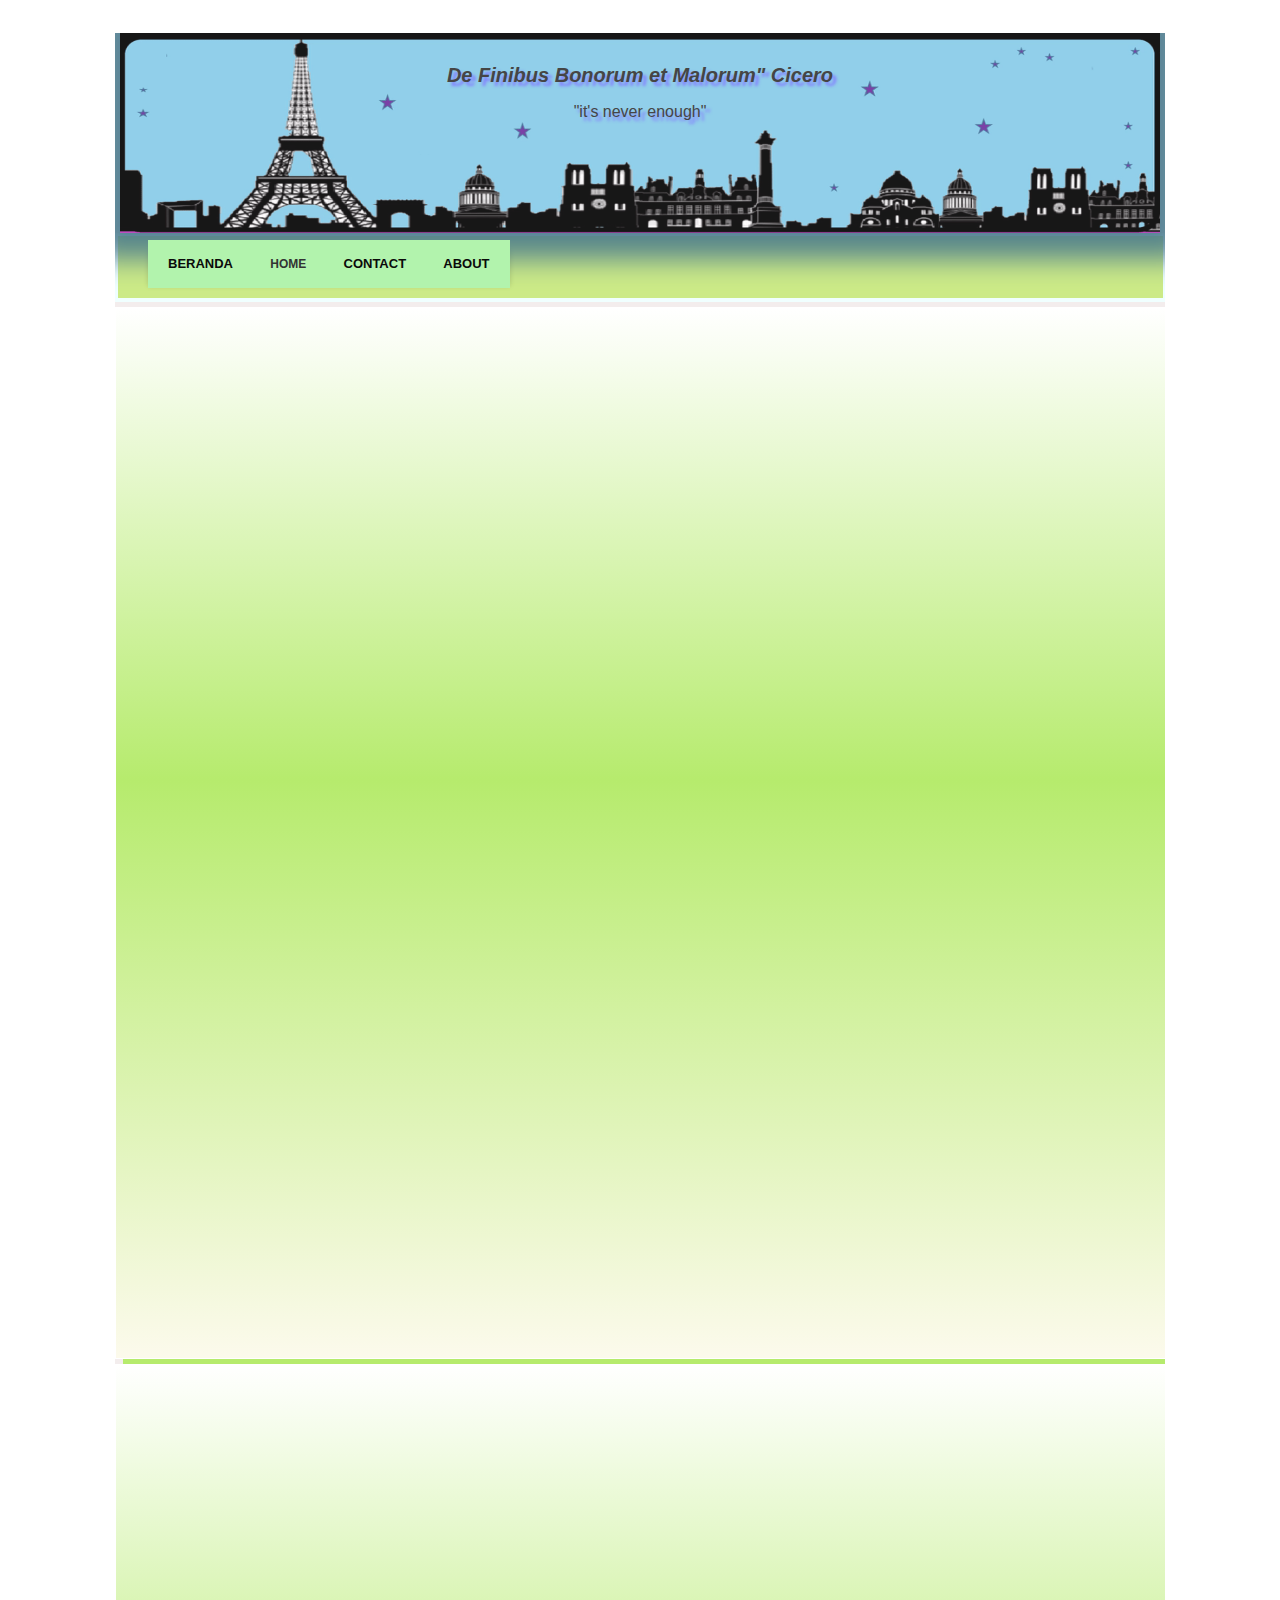
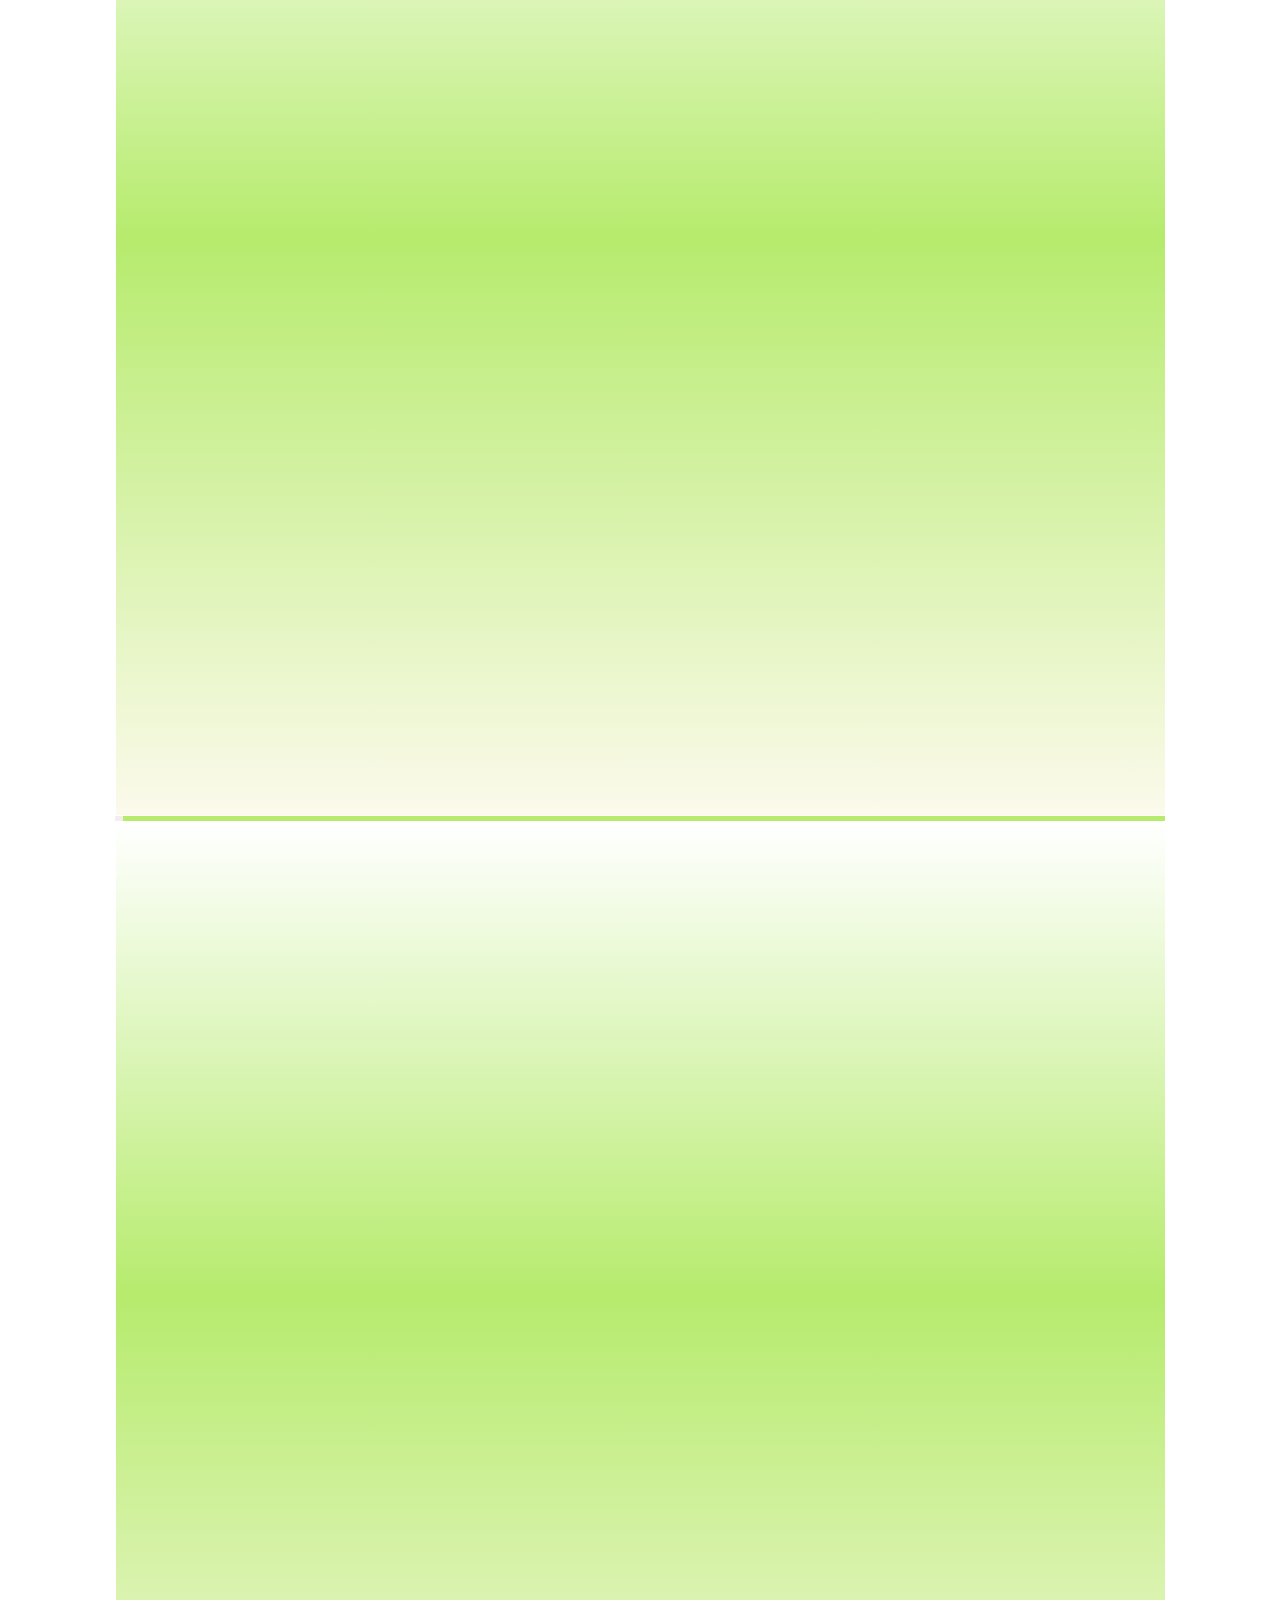
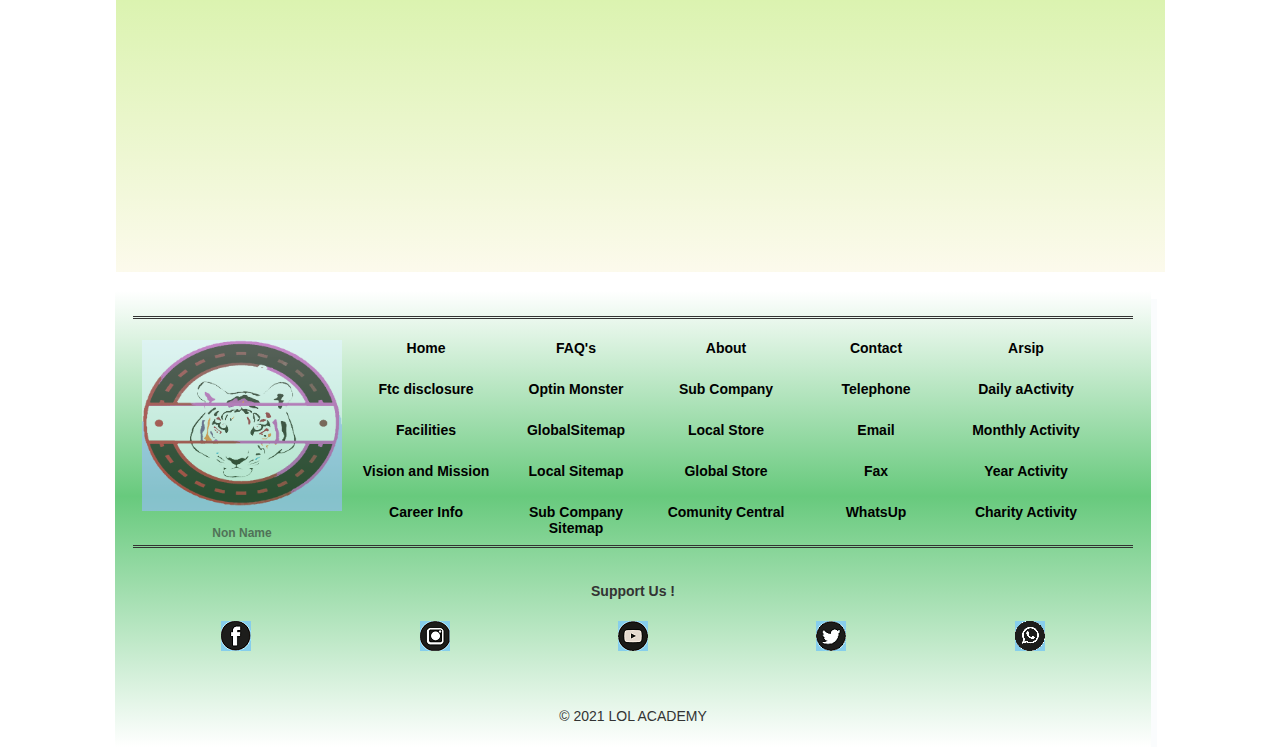
<file: other_article.html>
<!doctype html>
<html>

<head>
    <meta charset="UTF-8">
    <meta name="viewport" content="width=device-width, initial-scale=1">
    <link rel="stylesheet" href="style.css" type="text/css" media="screen">
    <style>
        #firstname
    {
    background-image:url(image/eifel123.gif);
    background-position:top;
    background-repeat:no-repeat;
    background-size: 100% 100%;
    opacity:0.9;
    width: 1040px;
    height: 200px;
    box-shadow:0px 0px 26px 26px #4a7a8d;
    text-align: center;
    font-family:'Lucida Sans', 'Lucida Sans Regular', 'Lucida Grande', 'Lucida Sans Unicode', Geneva, Verdana, sans-serif;
    text-shadow:4px 4px 3px #77f;
    margin: auto;
    }

    </style>
</head>

<body>
<!---------------------------------------------------------------------------------------------------->
<!---------------------------------------------------------------------------------------------------->
<!---------------------------------------------------------------------------------------------------->
<div id="content">
<!--------------------------------------------------------------------------------------->
<div id="firstname">
    <br>
    
<h1>De Finibus Bonorum et Malorum" Cicero</h1>

<p>"it's never enough"</p>
</div>
<div>
<nav>

<ul>
<li><a href="index.html">BERANDA</a></li>
<li>
HOME
<ul>

<li><a href="indexx.html">MAIN PAGE</a></li>
<li><a href="other_article.html">OTHER ARTICLE</a></li>
<li><a href="daftar_pustaka.html">REFERENCE</a></li>
</ul>

</li>

<li><a href="contact.html">CONTACT</a></li>
<li><a href="about.html">ABOUT</a></li>

</ul>

</nav>
</div>

    <!--------------------------------------------------------------------------------------->
    <!--------------------------------------------------------------------------------------->
    <div id="post">
    
    <figure>
        <!--nav>

    <img src="" >
    <figcaption></figcaption>
    </figure>
    <article>
    <h2>PENGERTIAN GLOBALISASI</h2>
    <section> 
    <p>
        <b>Globalisasi</b> adalah proses integrasi internasional yang terjadi karena pertukaran pandangan dunia,
        produk, pemikiran, dan aspek-aspek kebudayaan lainnya. Menurut asal katanya, kata "globalisasi"
        diambil dari kata global, yang maknanya ialah universal.
        <br>
        <i>Achmad Suparman</i> menyatakan Globalisasi adalah suatu proses menjadikan sesuatu (benda atau perilaku) 
        sebagai ciri dari setiap individu di dunia ini tanpa dibatasi oleh wilayah.
    </p>
</section>
<section>
        <p>
        Globalisasi belum memiliki definisi yang mapan,
        kecuali sekadar definisi kerja (working definition), sehingga bergantung dari sisi mana orang melihatnya. Ada yang memandangnya 
        sebagai suatu proses sosial, atau proses sejarah, atau proses alamiah yang akan membawa seluruh bangsa dan negara di dunia makin terikat satu sama lain,
        mewujudkan satu tatanan kehidupan baru atau kesatuan ko-eksistensi dengan menyingkirkan batas-batas geografis, ekonomi dan budaya masyarakat.        
    </p>
    </section>
    

        <br><br><br>
    <b>
    <section>
    <p>    
    Pengertian Globalisasi Menurut Para Ahli
    </b>
    <br><br>
    Berikut ini adalah pengertian globalisasi menurut para ahli dari hasil riset dan pengalamannya.
    <br><br><br>
    <b>1. Laurence E. Rotenberg</b><br><br>
    Globalisasi adalah percepatan dan intensifikasi interaksi dan integrasi antara orang-orang, perusahaan,dan pemerintah dari negara yang berbeda.
    <br><br><br>
    <b>2. Selo Soemardjan</b><br><br>
    Globalisasi adalah suatu proses terbentuknya sistem organisasi dan komunikasi antar masyarakat di seluruh dunia. Tujuan globalisasi adalah untuk mengikuti sistem dan kaidah-kaidah tertentu yang sama misalnya terbentuknya PBB,OKI
    <br><br><br>
    <b>3. Informasiana</b><br><br>
    Globasisasi dapat diartikan sebagai sebuah proses dimana batas-batas dalam suatu negara menjadi bertambah sempit karena adanya kemudahan dalam berinteraksi antar negara baik perdagangan, gaya hidup, informasi maupun dalam bentuk interaksi.
    <br><br><br>
    <b>4. Scholte</b><br><br>
    Globalisasi diartikan sebagai meningkatnya hubungan internasional. Dalam hal ini masing- masing negara tetap mempertahankan identitasnya masing-masing

    </p>
</section>    

    <figure>
    <img src="">
    <figcaption></figcaption>
    <p>
    </p>
    </figure>
    </nav-->
</article>
    </div>
<div id="post">
    
<article>
<!--nav>
<h2>DAMPAK POSITIF DAN NEGATIF GLOBALISASI</h2>
<section>
<h3>Dampak Positif Globalisasi</h3>
<p>
    <br><br>
    Berikut Dampak Positif dari Globalisasi:
    <ol type="1">
    <b> 
    <li>Kemudahan dalam mendapatkan Informasi</li>
    </b> 
    <p>
        Kita sadari bahwa dengan adanya globalisasi perkembangan teknologi pun meningkat seperti hadirnya internet
        yang mampu memberikan kemudahan individu untuk mendapatkan informasi.
     </p>
     <b>
     <li>Semakin dinamisnya komunikasi dan transportasi</li>
    </b>
     <p>
        Pernahkah kamu mengunjungi bandara udara atau pelabuhan? Disana kamu akan melihat hilir mudik orang naik pesawat terbang
        dan kapal laut untuk bepergian ke antar negara.
        Teknologi perkapalan, mampu mengirimkan ribuan ton barang melalui laut untuk perdagangan internasional.
        kemajuan teknologi transportasi membuat semuanya semakin dekat. Jarak antar negara hanya perlu dijangkau 
        dalam waktu beberapa jam saja.
    </p>
    <b>
        <li>Memperkaya unsur cultural bangsa</li>   
       </b>
        <p> 
           Interaksi antar negara, membuat meningkatkan pembelajaran mengenai tata nilai sosial budaya,
           cara hidup, pola pikir yang baik, maupun ilmu pengetahuan dan teknologi dari bangsa lain yang 
           telah maju.
        </p>
        <b>
           <li>Memperkaya unsur cultural bangsa</li>   
          </b>
           <p> 
              Interaksi antar negara, membuat meningkatkan pembelajaran mengenai tata nilai sosial budaya,
              cara hidup, pola pikir yang baik, maupun ilmu pengetahuan dan teknologi dari bangsa lain yang 
              telah maju.
           </p>
       </ol>
   
</p>
</section>
<section>
<h3>Dampak Negatif dari Gloabalisasi</h3>
<p>
    Berikut Dampak Negatif Globalisasi :
    <ol type="1">
   
   <b><li>Semakin memudarnya apresiasi terhadap nilai-nilai budaya lokal yang melahirkan gaya hidup<br>individualisme.</li></b>
   <b><li>Hilangnya Kesenian Tradisional</li></b>
   <b><li>Pudarnya Nilai-Nilai Budaya Lokal</li></b>
    
</p>
</section>
</nav-->
</article>
</div>

<div id="post">

    <article> 
<!--nav>
<h2>MENGHADAPI GLOBALISASI DIKALANGAN ANAK MUDA ZAMAN SEKARANG</h2>
<p>
    Sebagai generasi muda dizaman sekarang globalisasi adalah hal yang tidak mungkin kita tolak.
    Globalisasi terjadi hampir keseluruh dunia, Kita ketahui dengan adanya globalisasi secara tidak langsung
    mempengaruhi juga dalam berbagai aspek dalam suatu negara baik itu gaya hidup, aspek pendidikan, dan juga
    aspek perkembangan teknologi dan informasi. Kita ketahui begitu banyak manfaat karena terjadi globalisasi, terutama untuk
    generasi dizaman sekarang baik dalam hal beraktivitas dikehidupan sehari-hari seperti lumrahnya penggunaan teknologi dalam hal berkomunikasi,
    ataupun melakukan pembelian, pembayaran secara online dll.
</p>
<p>
    Namun disadari atau tidak, globalisasi seperti dua bilah mata pedang yang bisa memberi dampak yang baik dan juga tidak dipungkiri ada dampak 
    negatif dari hal tersebut. Globalisasi memang harus disikapi dengan bijak, dengan adanya globalisasi teknologi informasi juga ikut berkembang
    yang cukup memudahkan kita untuk beraktivitas sehari-hari.
    Dampak globalisasi bagi generasi muda juga memberikan dampak yang negatif seperti memudarnya rasa mencintai budaya sendiri, dan lebih mencintai
    budaya asing. Seakan kalangan muda dizaman sekarang seperti kehilangan sedikit identitas dirinya. Dan seperti ada stigma yang mengharuskan anak
    muda mengikuti trend.     
</p>
<p>
    Padahal tren yang terjadi belum tentu memberi manfaat yang positif untuk kalangan anak muda dizaman sekarang.
    apalagi ada anggapan mencintai budaya nenek moyang adalah sebuah hal kuno atau ketinggalan zaman.
    Sebagai generasi muda di zaman sekarang memang cukup sulit, digempurnya kalangan muda sekarang dengan berbagai macam budaya, pemikirian, bahkan ideologi yang masuk
    dan dengan mudah di akses. Untuk memerhatikan dan mencintai budayanya sendiri seakan terlihat asing. Padahal disadari atau tidak, ada nilai positif
    yang dapat kita ambil dari budaya nenek moyang kita sendiri. Budaya yang terbentuk dari leluhur yang sifatnya dianggap konservatif di saat ini, Jika
    kita ketahui budaya itu terbentuk oleh tata nilai kehidupan yang sifatnya orisinil. Kenapa orisinil? dikarenakan budaya leluhur terbentuk karena pengasingan wilayah. 
</p>
<p>
    Yang dimana saat terjadinya pengasingan wilayah tersebut membentuk nilai/tata kehidupan disuatu wilayah atau daerah tersebut.
    Bahasa sederhananya Budaya leluhur mengambil dan membentuk nilai positif kehidupan berdasarkan tata cara dilingkungannya.
    Budaya konservatif pun mungkin ada sedikit celah kekurangannya, yang seharusnya diharapkan kita sebagai generasi muda dapat mengupdate kembali ,
    atau mungkin lebih tepatnya melengkapi. Permasalahannya Bagaimana bisa kita kalangan muda dizaman sekarang melengkapi budaya leluhur yang terdahulu, 
    dan mejadikan lebih baik lagi dengan tetap mempertahankan sekaligus melestarikan nilai positif dari orang-orang terdahulu.          
</p>
<p>
    Dan mengembangkan budaya leluhur atau mungkin menggabungkan dengan budaya lain yang sesuai, agar terbentuknya budaya yang bukan hanya baru, namun juga
    budaya baru yang tidak menghapus nilai-nilai, unsur fundamental, dan juga batasan-batasan yang telah diatur oleh leluhur dan orang-orang terdahulu. Dan
    tantangan kalangan anak muda dizaman sekarang yaitu bagaimana cara menghadapi globalisasi dengan menerima keterbukaan akan hal-hal baru yang dapat
    mengembangkan diri, namun juga untuk tidak melupakan nilai positif dari pemikiran orang-orang terdahulu.
</p>
<p>
   Bukan hanya tentang membuat pribadi seseorang pemuda tersebut besifat open minded, akan tetapi alangkah baiknya kalangan muda dizaman sekarang membuka
   selebar-lebarnya pemikiran dan pengetahuan dengan kemudahan mencari informasi untuk menambah wawasan untuk mengambil keputusan dan bersikap. Dengan memasukan
   nilai-nilai positif dan batasan dari pemikiran rag-orang terdahulu,  atau mungkin lebih tepatnya <i>Filter Minded</i> yaitu membuka selebar-lebarnya pemikiran,
   memproses kembali dan kemudian menyaring dengan memilah-memilih kemmudian mengambil nilai positif untuk diimplementasikan dalam pengembangan diri.
</p>
    </nav-->
</article>
    
    
</div>

<!--------------------------------------------------------------------------------------->
<!--------------------------------------------------------------------------------------->
<!--nav>
    
    <div id="sidebar">


        <aside>

            <article>
        <header>
        <h4>PROFILE</h4>
        <p>WEBSITE INI</p>
        <figure>
        <img src="image/icon.png" class="featured-image-aside">
        <figcaption></figcaption>
        </figure>
        </header>
        
        <section>
            <h3>Created by</h3>
            <table>
            <tr>
            <th>Nama:</th>
            <td>Fauzan Abdul Adzim</td>
            </tr>
            <tr>
            <th>TTL:</th>
            <td>Jakarta 16 Juli 1994</td>
            </tr>
            <tr>
            <th>Tujuan:</th>
            <td>Untuk memenuhi submission dicoding</td>
            </tr>
            <tr>
            <th>Hobi:</th>
            <td>Melihatmu tersenyum</td>
            </tr>
            <tr>
            <th>Telepon:</th>
            <td>+62819xxxxxx</td>
            </tr>
            </table>
              <h4><hr></h4>
        </section>

        </article>


    </aside>
</div>

</nav-->
<!--------------------------------------------------------------------------------------->
<!--------------------------------------------------------------------------------------->

<div id="footer">
    <hr>
        <div class="featured-image-footer">
            <img src="image/icon-footer.png" alt="icon-footer" width="200px">
            <h3>Non Name</h3>
        </div>
           
            <ul>
                
                <li><a href="javascript:alert('Mohon maaf page ini belum tersedia')">Home</a></li>
                <li><a href="javascript:alert('Mohon maaf page ini belum tersedia')">FAQ's</a></li>
                <li><a href="javascript:alert('Mohon maaf page ini belum tersedia')">About</a></li>
                <li><a href="javascript:alert('Mohon maaf page ini belum tersedia')">Contact</a></li>
                <li><a href="javascript:alert('Mohon maaf page ini belum tersedia')">Arsip</a></li>
            </ul>
        
            <ul>
                
                <li><a href="javascript:alert('Mohon maaf page ini belum tersedia')">Ftc disclosure</a></li>
                <li><a href="javascript:alert('Mohon maaf page ini belum tersedia')">Optin Monster</a></li>
                <li><a href="javascript:alert('Mohon maaf page ini belum tersedia')">Sub Company</a></li>
                <li><a href="javascript:alert('Mohon maaf page ini belum tersedia')">Telephone</a></li>
                <li><a href="javascript:alert('Mohon maaf page ini belum tersedia')">Daily aActivity</a></li>
            </ul>
    
            <ul>
                
                <li><a href="javascript:alert('Mohon maaf page ini belum tersedia')">Facilities</a></li>
                <li><a href="javascript:alert('Mohon maaf page ini belum tersedia')">GlobalSitemap</a></li>
                <li><a href="javascript:alert('Mohon maaf page ini belum tersedia')">Local Store</a></li>
                <li><a href="javascript:alert('Mohon maaf page ini belum tersedia')">Email</a></li>
                <li><a href="javascript:alert('Mohon maaf page ini belum tersedia')">Monthly Activity</a></li>
            </ul>
    
            <ul>
                
                <li><a href="javascript:alert('Mohon maaf page ini belum tersedia')">Vision and Mission</a></li>
                <li><a href="javascript:alert('Mohon maaf page ini belum tersedia')">Local Sitemap</a></li>
                <li><a href="javascript:alert('Mohon maaf page ini belum tersedia')">Global Store</a></li>
                <li><a href="javascript:alert('Mohon maaf page ini belum tersedia')">Fax</a></li>
                <li><a href="javascript:alert('Mohon maaf page ini belum tersedia')">Year Activity</a></li>
            </ul>
    
            <ul>
                
                <li><a href="javascript:alert('Mohon maaf page ini belum tersedia')">Career Info</a></li>
                <li><a href="javascript:alert('Mohon maaf page ini belum tersedia')">Sub Company Sitemap</a></li>
                <li><a href="javascript:alert('Mohon maaf page ini belum tersedia')">Comunity Central</a></li>
                <li><a href="javascript:alert('Mohon maaf page ini belum tersedia')">WhatsUp</a></li>
                <li><a href="javascript:alert('Mohon maaf page ini belum tersedia')">Charity Activity</a></li>
            </ul>
    
        
        <table width="100%"  class="table-featured" cellspacing="8px" cellpadding="0px">
        <hr>
            <tr>
                <th colspan="5">
                    <p>Support Us !</p>
                </th>
            </tr>
            <tr>
                <td><img src="image/footer-icon1.png"></td>
                <td><img src="image/footer-icon2.png"></td>
                <td><img src="image/footer-icon3.png"></td>
                <td><img src="image/footer-icon4.png"></td>
                <td><img src="image/footer-icon5.png"></td>
            </tr>   
        </table>
        <br><br>
        <p class="p-footer">&copy; 2021 LOL ACADEMY</p>
        
        
        </div>

<!--------------------------------------------------------------------------------------->
</div>
<!---------------------------------------------------------------------------------------------------->
<!---------------------------------------------------------------------------------------------------->
<!---------------------------------------------------------------------------------------------------->
</body>
</html>
</file>
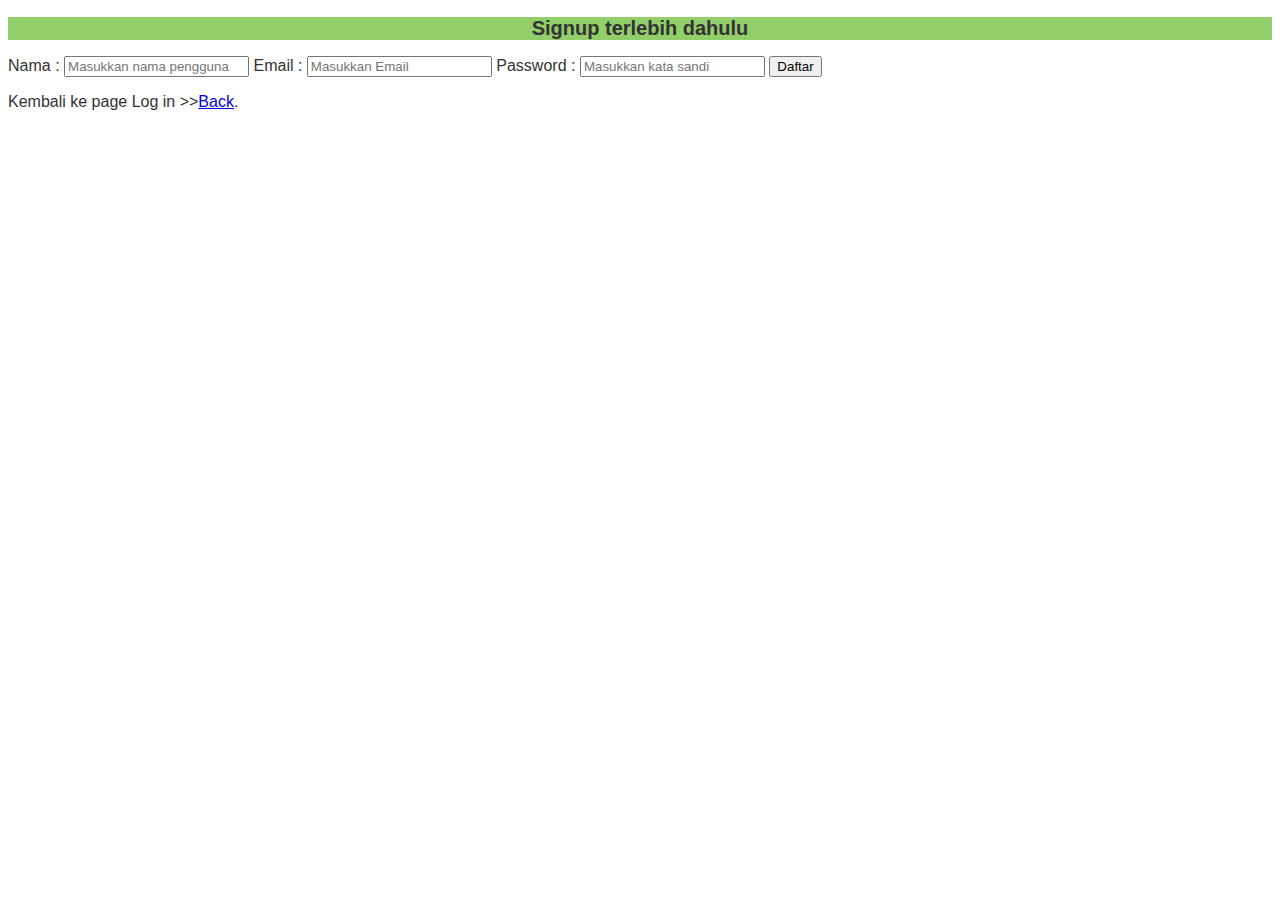
<file: signup.html>
<!DOCTYPE html>
<html lang="id">
<head>
  <meta charset="UTF-8">
  <meta name="viewport" content="width=device-width, initial-scale=1.0">
  <title>Sign up form </title>
  <link rel="stylesheet" href="style.css">
</head>
<body>
  <div class="login-container">
    <h2>Signup terlebih dahulu</h2>
    <form action="proses_signup.php" method="post">

      <label for="nama">Nama :</label>
      <input type="text" id="nama" name="nama" placeholder="Masukkan nama pengguna" required>

      <label for="email">Email  :</label>
      <input type="text" id="email" name="email" placeholder="Masukkan Email" required>

      <label for="password">Password  :</label>
      <input type="password" id="password" name="password" placeholder="Masukkan kata sandi" required>

      <button type="submit">Daftar</button>
      <p>Kembali ke page Log in >><a href="formlogin.html">Back</a>.</p>
    </form>
  </div>
</body>
</html>
</file>
<file: style.css>
@media screen and (max-width: 1000px) {
    	   #content,#content-first
    	 {
    	       width: 100%;
    	       padding: 0;
    	   }
    	}
    

/*-----part of banner slider-------*/
#slider2
{

width: 600px;
height: 440px;
margin: 4em auto;
background-color: #ccc;
overflow:hidden;
border: 3px groove rgb(153, 178, 224);
position:relative;
transition: all 170ms ease-in;
-webkit-transition: all 170ms ease-in;
-o-transition: all 170ms ease-in;
box-shadow: 0px 0px 10px #222;

}

#mask
{
    overflow: hidden;
}
#slider2:hover
{
    background-color: rgb(101, 98, 255);
    border: 2px solid;
}
#slider2:hover#paused
{
    opacity: 1;
}
#slider2:hover#progress
{
background-color: rgb(255, 255, 255, 0.0);
}
#slider2:hover ul,#slider:hover #progress,#slider:hover #overlay
{
-moz-animation-play-state: paused;
animation-play-state: paused;
}

#pause
{
    width: 600px;
    height:400px;
    position:absolute;
    top:0;
    opacity:0;
    pointer-events: none;
    transition: all 170ms ease-in;
    -webkit-transition: all 1170ms ease-in;
    -o-transition: all 170ms ease-in;

}

#progres
{
width:1px ;
height: 1px;
background-color: #ffd000;
animation:progress 15s infinite;
-webkit-animation:progress 15s infinite;
position: relative;
top:-1px;
transition: all 170ms ease-in;
-webkit-transition: all 170ms ease-in;
-o-webkit-transition:all 170ms ease-in;
}

#overlay
{
width: 600px ;
height:400px;
position: absolute;
top:0;
pointer-events:none;
-moz-transition: all 170ms ease-in;
-webkit-transition: all 170ms ease-in;
transition:all 170ms ease-in;
opacity: 0.5;
animation:overlay-fade 15s infinite;
-webkit-animation:overlay-fade 15s infinite;
}

#slider2 ul
{
width: 2800px;
list-style: none;
padding: 0;
margin:0;
animation:slide-animation 15s infinite;
-webkit-animation:slide-animation 15s infinite;
position: relative;
left: 0px;
overflow: hidden;
}

#slider2 li
{
display: inline;
width: 600px;
height: 450px;
margin: 0;
padding: 0;
float: left;
position: relative;
}

#slider2 li:last-of-type
{
    background-color: #f8fdff;
}

#slider2 li a
{
display: block;
text-decoration: none;
}

#slider2 li span
{
display:block;
width: 1000px;
padding: 15px 20px;
position: absolute;
bottom:0;
left: 0;
background-color: rgba(235, 240, 241, 0.6);
border-top:1px solid #362c30;
text-shadow: 1px 1px 1px #362c30;    
pointer-events: none;
text-align: left;
}

@keyframes slide-animation
{
0%{opacity: 0;}
2%{opacity: 1;}
20%{left: 0px; opacity: 1;}
22.5%{opacity: 0.6;}
25%{left: -600px; opacity: 1;}
45%{left: -600px; opacity: 1;}
47.5%{opacity: 0.17;}
50%{left: -1200px; opacity: 1;}
70%{left: -1200px; opacity: 1;}
72.5%{opacity: 0.6;}
75%{left: -1200px; opacity: 1;}
92%{opacity: 1.2;}
98%{left: -1801x;opacity: 1;}
100%{left: -1801px;opacity:1;}
}

@-moz-keyframes slide-animation
{
0%{opacity: 0;}
2%{opacity: 1;}
20%{left: 0px; opacity: 1;}
22.5%{opacity: 0.6;}
25%{left: -600px; opacity: 1;}
45%{left: -600px; opacity: 1;}
47.5%{opacity: 0.17;}
50%{left: -1200px; opacity: 1;}
70%{left: -1200px; opacity: 1;}
72.5%{opacity: 0.6;}
75%{left: -1200px; opacity: 1;}
92%{opacity: 1.2;}
98%{left: -1801x;opacity: 1;}
100%{left: -1801px;opacity:1;}    
}
@keyframes progress
{
    0%{width:0px;opacity: 0;}
    2%{width:0px;opacity: 1;}
    20%{width: 600px; opacity: 1;}
    22.5%{width:600px;opacity: 0;}
    22.59%{width:0px}
    25%{width:0px; opacity: 1;}
    45%{left:600px; opacity: 1;}
    47.59%{width:0;}
    50%{width:0px; opacity: 1;}
    70%{width:600px; opacity: 1;}
    72.5%{width:600px; opacity: 0;}
    75%{width:0px; opacity: 1;}
    95%{width:600px;opacity: 1;}
    98%{width:600px;opacity: 0;}
    100%{width:0px;opacity:0px;}  
}

@-moz-keyframes progress
{
    0%{width:0px;opacity: 0;}
    2%{width:0px;opacity: 1;}
    20%{width:600px; opacity: 1;}
    22.5%{width:600px;opacity: 0;}
    22.59%{width:0px}
    25%{width:0px; opacity: 1;}
    45%{left:600px; opacity: 1;}
    47.59%{width:0;}
    50%{width:0px; opacity: 1;}
    70%{width:600px; opacity: 1;}
    72.5%{width:600px; opacity: 0;}
    75%{width:0px; opacity: 1;}
    95%{width:468px;opacity: 1;}
    98%{width:468px;opacity: 0;}
    100%{width:0px;opacity:0px;}  
}
@-webkit-keyframes overlay-fade
{
0%{opacity: 0;}
2%{opacity: 0,5;}
95%{opacity: 0,5;}
98%{opacity: 0;}
100%{opacity: 0;}
}

@keyframes overlay-fade
{
0%{opacity: 0;}
2%{opacity: 0,5;}
95%{opacity: 0,5;}
98%{opacity: 0;}
100%{opacity: 0;}
}

#slider2 ul li span h2
{
    font-size: 24px;
    line-height: 24px;
    color:#fff;
    font-weight:normal;
    font-family:'Arial, Helvetica, sans-serif';
    text-shadow: 1px 1px 1px #362c30;
}
/*--end of part banner silder--*/
body
{
font-family:"arial";
font-size:medium;
color:#333;
background:#fff;

}

#content
{
width:1050px;
height:auto;
overflow:auto;
background:rgb(243, 237, 237);
margin:33px auto;
padding:0px;
}

#content-first
{
width:1050px;
height:auto;
overflow:auto;
background:rgb(243, 237, 237);
margin:33px auto;
padding:0px;
}


body {
    font-family: Arial, sans-serif;
}

.notification {
    position: fixed;
    top: 300px;
    right: 450px;
    background-color: #3d7e08;
    color: white;
    padding: 30px;
    border-radius: 5px;
    box-shadow: 0 2px 10px rgba(0, 0, 0, 0.2);
    z-index: 1000;
    display: flex;
    justify-content: space-between;
    align-items: center;
}

.notification button {
    background-color: white;
    color: #4CAF50;
    border: none;
    border-radius: 5px;
    padding: 5px 10px;
    cursor: pointer;
}

.notification button:hover {
    background-color: #f1f1f1;
}
/*#header
{

text-align:center;
text-shadow:4px 4px 3px #77f; ;
font-weight: bold;
background:#87CEEB;
width:960px;
height:100px;
margin:0px 0px;
font-size: 10px;
padding: 50px;
background-color: #87CEEB;
color: #c302f3;
}*/


nav ul
{
text-align: left;
display:inline;
list-style-type: none;
margin:0% 0px;
padding: 15px 4px 17px 0;
list-style:none;
-webkit-box-shadow: 0 0 5px rgba(0,0,0,0.15);
-moz-box-shadow: 0 0 5px rgba(0,0,0,0.15);
box-shadow: 0 0 5px rgba(0,0,0,0.15);
}

nav ul li
{
font: bold 12px/18px sans-serif;
display: inline-block;
margin-right: -4px;
position: relative;
padding: 15px 20px;
background:#b2f3ad;
cursor: pointer;
-webkit-transition:all 0.2s;
-moz-transition:all 0.2s;
-ms-transition:all 0.2s;
-o-transition: all 0.2s;
transition: all 0.2s;
}

nav ul li:hover
{
    background:#fff;
    color: #fff;
}

nav ul li ul
{
    padding: 0;
    position: absolute;
    top: 48px;
    left: 0;
    width: 150px;
    box-shadow: none;
    -moz-box-shadow: none;
    display: none;
    opacity: 0;
    visibility: hidden;
    -webkit-transition: opacity 0.2s ;
    -moz-transition: opacity 0.2s ;
    -ms-transition: opacity 0.2s ;
    -o-transition: opacity 0.2s ;
    transition: opacity 0.2s ;
}

nav ul li ul li
{
background:#dda4a4;
display: block;
color:#fff;
text-shadow: 0 -1px 0 #000;
}

nav ul li ul:hover
{
background: #666;    
}
nav ul li:hover ul
{
display:block;
opacity:1;
visibility:visible;
}

nav 
{
font-family:'Times New Roman', Times, serif;
padding: 4px 30px 10px;
font-size: 5px;
text-align:left;
background-color:#cdeb87;
border-bottom:azure 4px solid;
border-left:azure solid;
border-top:azure solid;
border-right:azure 2px solid;
}

nav a
{
font-family: 'Trebuchet MS', 'Lucida Sans Unicode', 'Lucida Grande', 'Lucida Sans', Arial, sans-serif;
font-size:small;
font-weight: 550;
text-decoration:none;
color:rgb(10, 10, 10);
}

#post
{
text-align:justify;
background:#a0f1a4;
width: 1040px;
height: 1000px;
margin: 5px 0px 0px 0px;
padding: 25px 17px;
border: 1px solid #fff;
box-shadow: 8px 12px #b6eb6d;
background-image: linear-gradient(180deg,#fff,#b6eb6d 45%,rgb(252, 250, 236));
vertical-align: -moz-baseline-middle;
}

#post p
{
    line-height: 1em;
    text-indent: 1em;
}

#post-2
{
text-align:left;
text-justify:auto;
background:#fbfeff;
width: 1000px;
height: 900px;
margin: 3px 0px 0px 0px;
padding: 17px 17px;
border: 1px solid rgb(248, 187, 250);
box-shadow: 8px 12px #71a7b6;
background-image: linear-gradient(180deg,#fff,#fff 45%,rgb(197, 235, 253));
object-position: center;
vertical-align:middle
}

#figure-home 
{
    border: none #c0c0c0 solid;
    display: flex;
    flex-flow: column;
    padding: 5px;
    max-width: 1000px;
    max-height:1000px;
    margin: auto;
}

.img-home
{
    max-width: 900px;
    max-height: 1200px;
    object-position:center;
    
}

.img-welcome
{
    padding-left:3px;
    padding-top: 10px;
}

.figcaption-home {
    background-color: #222;
    color: #fff;
    object-fit:contain;
    width: 900px;
    font: italic smaller sans-serif;
    text-align: center;
    
    
}

#sidebar
{
text-align:center;
box-shadow: 4px 6px #55b117;
border:#bdf760 solid;
height: 3106px;
width: 175px;
position:absolute;
margin: -3160px 100px 100px 810px;
padding: 19px 18px 17px 17px;
font-size: 12px;
font-family:'Times New Roman', Times, serif;
background-image: radial-gradient(farthest-corner at 10px 10px,
#fff 0%, #a1e066 100%);}

#sidebar2
{
text-align:center;
box-shadow: 4px 6px #71a7b6;
border:#87ceeb solid;
height: 1000px;
width: 175px;
position:absolute;
margin: -1050px 100px 100px 810px;
padding: 19px 18px 17px 17px;
font-size: 12px;
font-family:'Times New Roman', Times, serif;
background-image: radial-gradient(farthest-corner at 10px 10px,
    #fff 0%, #87ceeb 100%);}

.featured-image-aside
{
max-width: 180px;
size: 70px;
object-position: center;
vertical-align:-webkit-baseline-middle;

}

h1
{
text-align: center;
font-size: 20px;
font-style:oblique;
font-family: -apple-system, BlinkMacSystemFont, 'Segoe UI', Roboto, Oxygen, Ubuntu, Cantarell, 'Open Sans', 'Helvetica Neue', sans-serif;
}

h2
{
    text-align: center;
    font-size: 20px;
    font-style:normal;
    font-family: -apple-system, BlinkMacSystemFont, 'Segoe UI', Roboto, Oxygen, Ubuntu, Cantarell, 'Open Sans', 'Helvetica Neue', sans-serif;
    background-color:rgb(146, 206, 105);
}
h3
    {
        
        text-align:center;
        font-size: 12px;
        font-style:normal;
        font-family: -apple-system, BlinkMacSystemFont, 'Segoe UI', Roboto, Oxygen, Ubuntu, Cantarell, 'Open Sans', 'Helvetica Neue', sans-serif;
    }
h4
    {
        background-color: rgb(213, 220, 235);
        text-align:center;
        font-size: 16px;
        font-style:normal;
        font-family: -apple-system, BlinkMacSystemFont, 'Segoe UI', Roboto, Oxygen, Ubuntu, Cantarell, 'Open Sans', 'Helvetica Neue', sans-serif;
        
    }
#footer
{
border:#666 1px;
display: inline;
text-align:center;
text-decoration:none;
background-image:linear-gradient(180deg,#fff,hsla(133, 66%, 42%, 0.692) 45%, rgba(255, 255, 255, 0.933));
width:1000px;
height: 420px;
margin: 18px 0px 0px 0px;
padding: 18px;
font-family:Georgia, 'Times New Roman', Times, serif BlinkMacSystemFont, 'Segoe UI', Roboto, Oxygen, Ubuntu, Cantarell, 'Open Sans', 'Helvetica Neue', sans-serif;
font-size: 14px;
position: absolute;
box-shadow:6px 8px #fafcfd;
}
#footer ul
{
height: 25px;
padding: 0;
margin: 16px;
position: relative;

}

#footer li
{
display: inline;
width: 150px;
height: 5px;
margin: 0;
padding:0;
float:left;
position: relative;

}
#footer a:hover
{
    color:violet;
}

#footer li a
{
    font-family: -apple-system, BlinkMacSystemFont, 'Segoe UI', Roboto, Oxygen, Ubuntu, Cantarell, 'Open Sans', 'Helvetica Neue', sans-serif;
    font-size: 14px;
    font-weight: bold;
    text-decoration: none;
    color: #000;
}

.featured-image-footer
{
float:left;
margin: 9px;
border:#ccd8dd transparent;
opacity:0.6;
}
#table-featured
{
    text-align:center;
    font-weight: bold;
    margin:auto;
    font-size: 16px;

}
#p-footer
{
    text-align: center;
    font-size: 10px;
    font-style: italic;
    font-family:-apple-system, BlinkMacSystemFont, 'Segoe UI', Roboto, Oxygen, Ubuntu, Cantarell, 'Open Sans', 'Helvetica Neue', sans-serif;
    font-weight:100px;
    margin-bottom: auto;
    margin-top: 1px;
}

hr {
    border: none;
    border-top: 3px double #333;
    color: rgb(51, 51, 51);
    overflow: visible;
    text-align: center;
    height: 5px;
}

hr:after {
    background: #e0e0e0;
    padding: 0 4px;
    position: relative;
    top: -13px;
}
</file>
